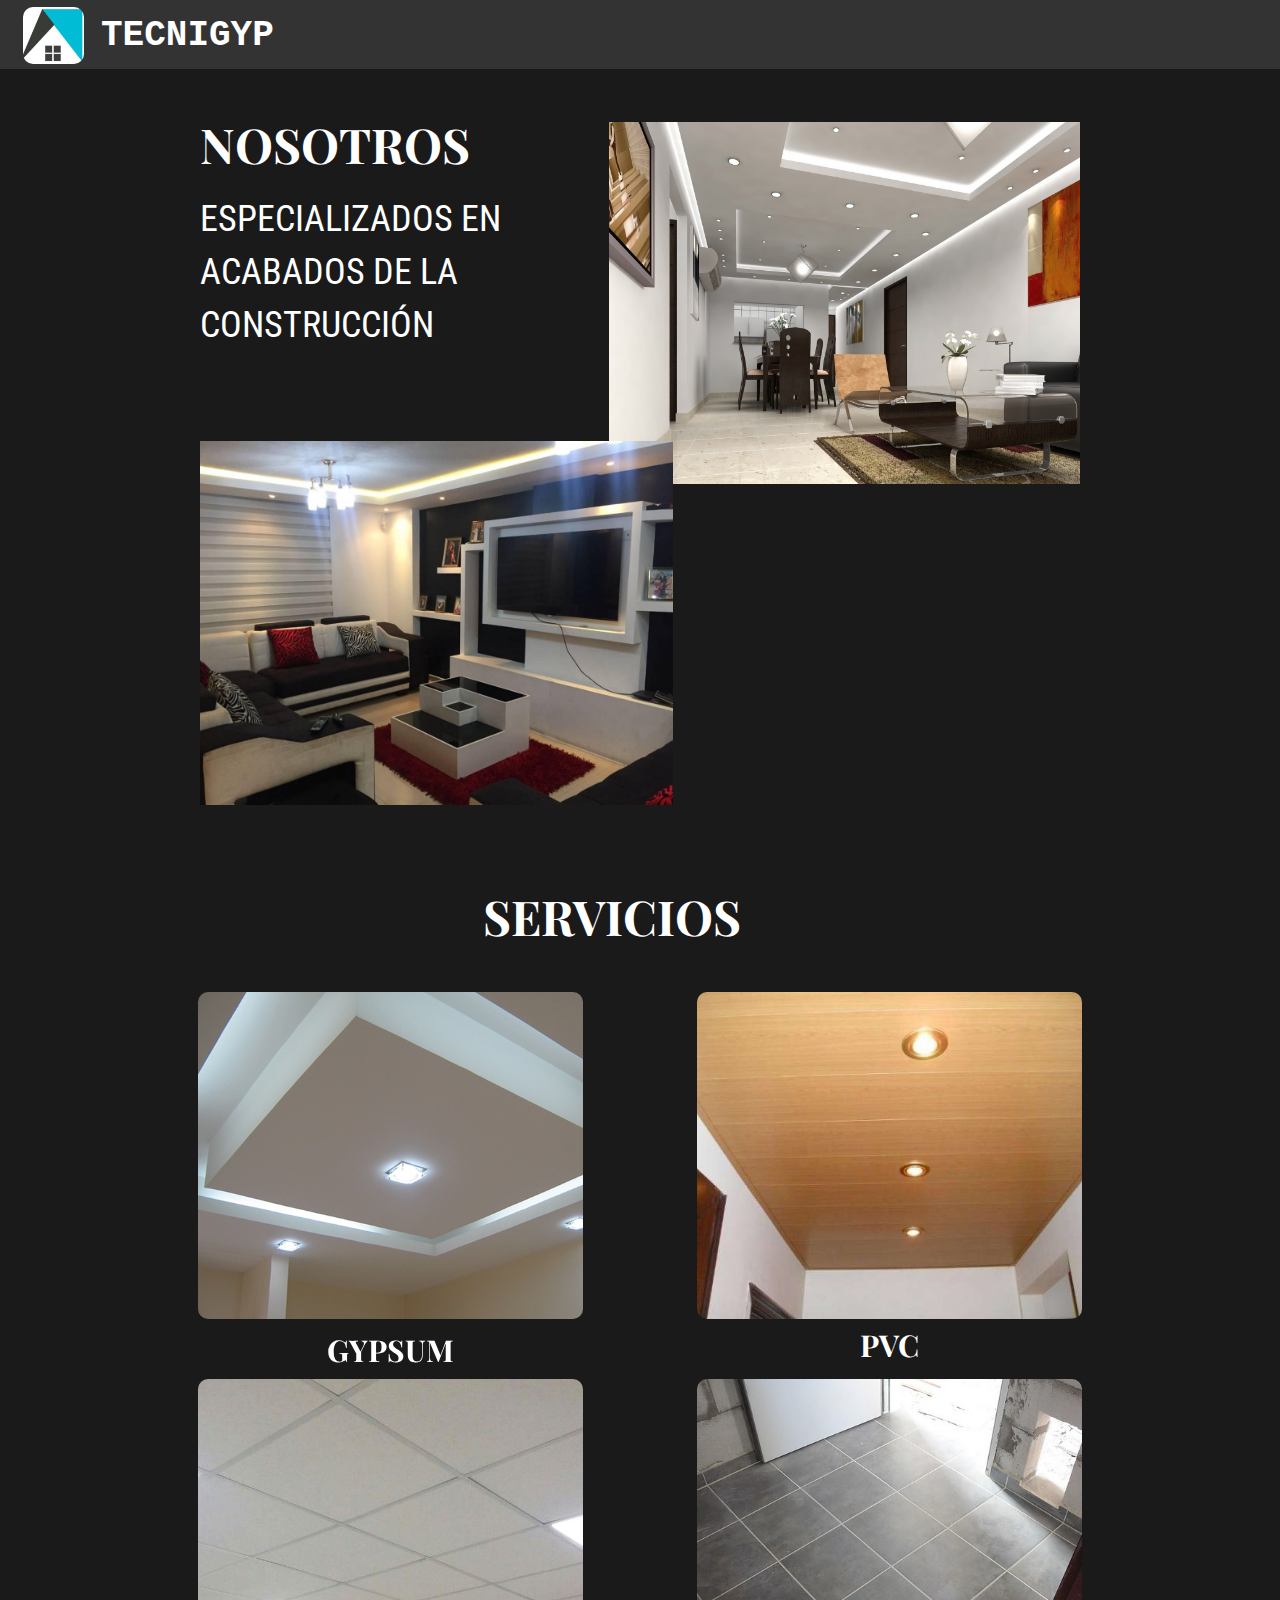
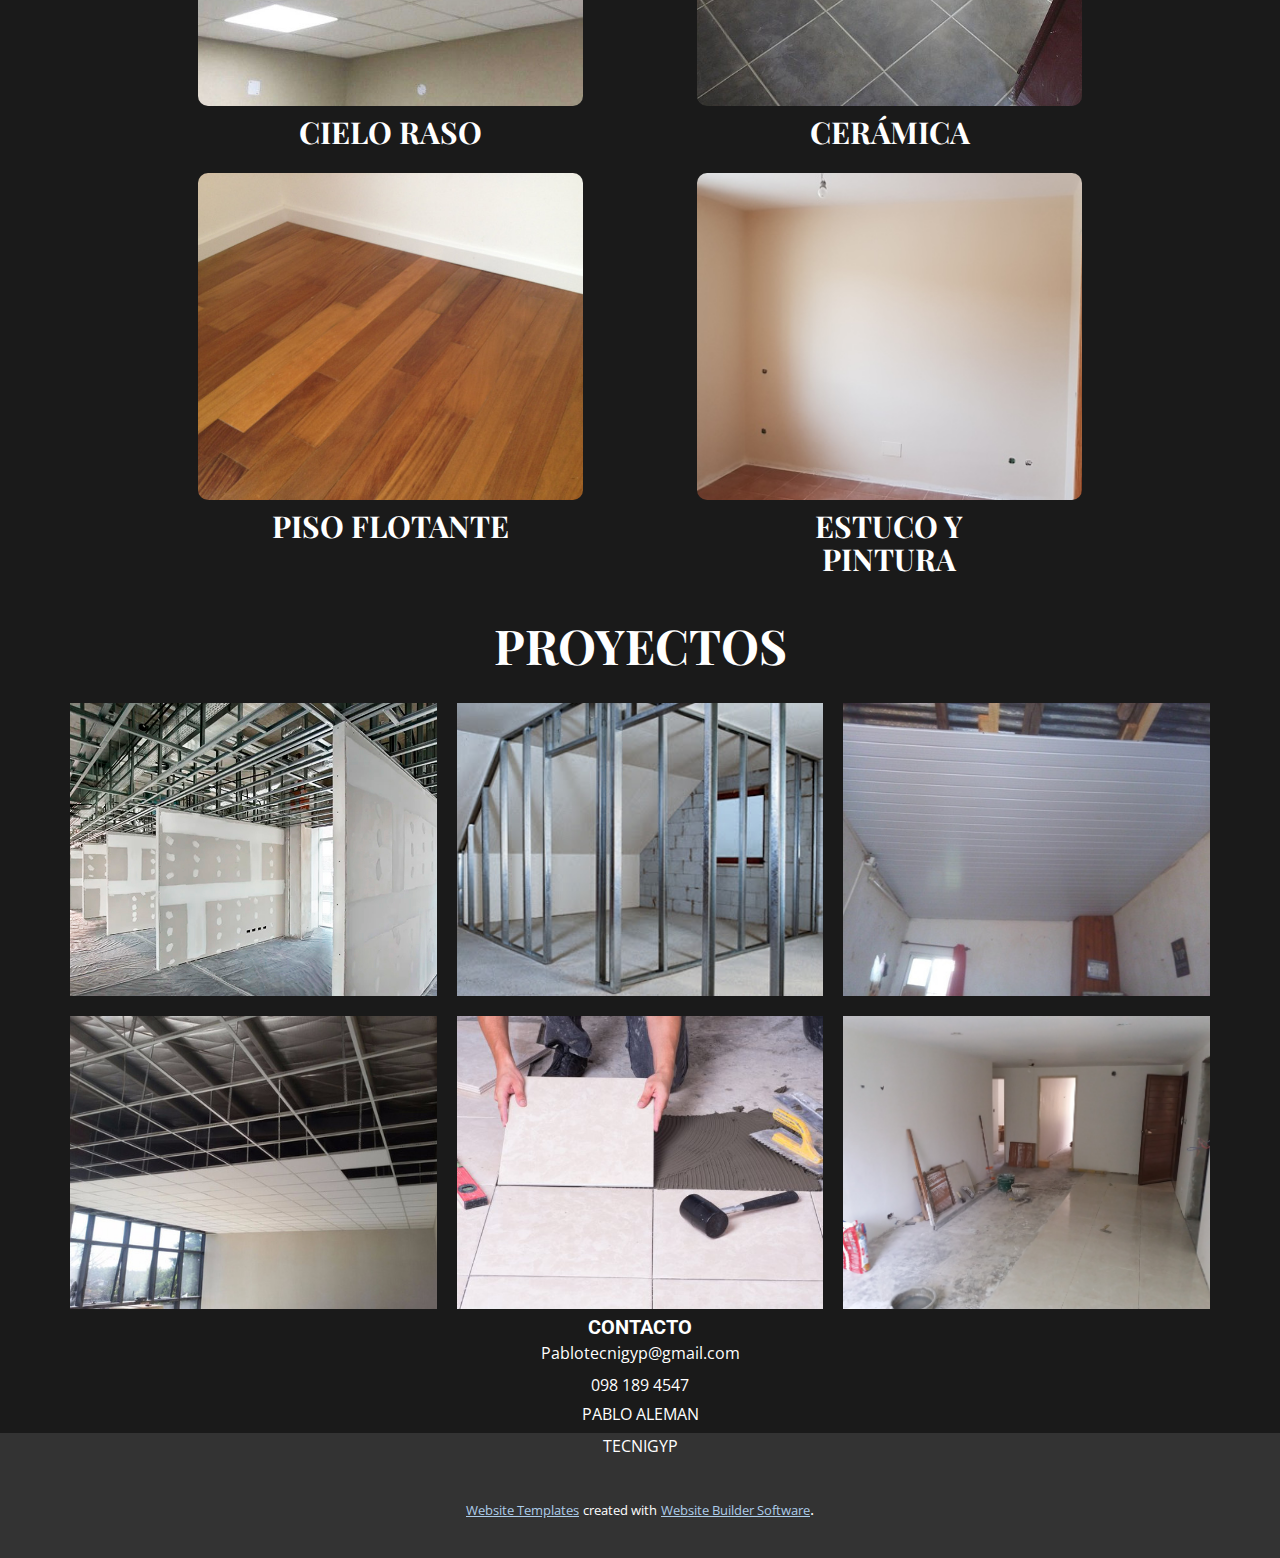
<file: index.html>
<!DOCTYPE html>
<html style="font-size: 16px;" lang="es">
  <head>
    <meta name="viewport" content="width=device-width, initial-scale=1.0">
    <meta charset="utf-8">
    <meta name="keywords" content="">
    <meta name="description" content="">
    <meta name="page_type" content="np-template-header-footer-from-plugin">
    <title></title>
    <link rel="stylesheet" href="nicepage.css" media="screen">
<link rel="stylesheet" href="INICIO.css" media="screen">
    <script class="u-script" type="text/javascript" src="jquery.js" defer=""></script>
    <script class="u-script" type="text/javascript" src="nicepage.js" defer=""></script>
    <meta name="generator" content="Nicepage 3.23.2, nicepage.com">
    <link id="u-theme-google-font" rel="stylesheet" href="https://fonts.googleapis.com/css?family=Roboto:100,100i,300,300i,400,400i,500,500i,700,700i,900,900i|Open+Sans:300,300i,400,400i,600,600i,700,700i,800,800i">
    <link id="u-page-google-font" rel="stylesheet" href="https://fonts.googleapis.com/css?family=Playfair+Display:400,400i,500,500i,600,600i,700,700i,800,800i,900,900i|Roboto+Condensed:300,300i,400,400i,700,700i">
    
    
    
    
    
    <script type="application/ld+json">{
		"@context": "http://schema.org",
		"@type": "Organization",
		"name": "Site1"
}</script>
  </head>
  <body data-home-page="INICIO.html" data-home-page-title="INICIO" class="u-body"><header class="u-grey-80 u-header" id="sec-9bbf" data-animation-name="" data-animation-duration="0" data-animation-delay="0" data-animation-direction=""><div class="u-clearfix u-sheet u-valign-middle-lg u-valign-middle-md u-valign-middle-sm u-valign-middle-xs u-sheet-1">
        <h1 class="u-align-left u-custom-font u-font-courier-new u-text u-title u-text-1">
          <span style="font-weight: 700;"> TECNIGYP<span class="u-text-black">
              <span style="font-weight: 700;"></span>
            </span>
          </span>
        </h1>
        <img class="u-align-left u-image u-image-round u-preserve-proportions u-radius-10 u-image-1" src="images/logo.png" alt="" data-image-width="224" data-image-height="207">
      </div></header>
    <section class="u-clearfix u-grey-90 u-section-1" id="carousel_4fa7">
      <div class="u-clearfix u-sheet u-sheet-1">
        <img src="images/Interior-Sala-Camara-03.jpg" alt="" class="u-align-left u-expanded-width-xs u-image u-image-1" data-image-width="1600" data-image-height="1168">
        <div class="u-align-left u-container-style u-expanded-width-xs u-group u-group-1">
          <div class="u-container-layout u-valign-bottom-xs u-valign-middle-lg u-valign-middle-md u-valign-middle-sm u-valign-middle-xl u-container-layout-1">
            <h3 class="u-custom-font u-font-playfair-display u-text u-text-default u-text-1">NOSOTROS</h3>
            <h1 class="u-custom-font u-font-roboto-condensed u-text u-text-default u-text-2"> Especializados en acabados de la construcciÓn&nbsp;</h1>
          </div>
        </div>
        <img src="images/95292359.jpg" alt="" class="u-align-left u-expanded-width-xs u-image u-image-2" data-image-width="1200" data-image-height="900">
      </div>
    </section>
    <section class="u-align-center u-clearfix u-grey-90 u-section-2" id="sec-121c">
      <div class="u-clearfix u-sheet u-sheet-1">
        <h1 class="u-custom-font u-font-playfair-display u-text u-text-default u-text-1">
          <span style="font-weight: 700;">SERVICIOS</span>
          <span style="font-weight: 700;"></span>
        </h1>
        <img class="u-expanded-width-xs u-image u-image-round u-radius-10 u-image-1" src="images/GYPSUM-ACABADOS-NUEVO.png" alt="" data-image-width="550" data-image-height="550" data-animation-name="flipIn" data-animation-duration="1000" data-animation-delay="0" data-animation-direction="X">
        <img class="u-expanded-width-xs u-image u-image-round u-radius-10 u-image-2" src="images/cielo-raso-tumbado-de-pvc-o-vinil-paredes-division_hdaomh1_3.jpg" alt="" data-image-width="565" data-image-height="424" data-animation-name="flipIn" data-animation-duration="1000" data-animation-delay="0" data-animation-direction="X">
        <h1 class="u-custom-font u-font-playfair-display u-text u-text-default u-text-2">
          <span style="font-weight: 700; font-size: 1.875rem;">GYPSUM</span>
          <span style="font-weight: 700;"></span>
        </h1>
        <h1 class="u-custom-font u-font-playfair-display u-text u-text-default u-text-3">
          <span style="font-weight: 700;">PVC</span>
          <span style="font-weight: 700;"></span>
        </h1>
        <img class="u-expanded-width-xs u-image u-image-round u-radius-10 u-image-3" src="images/productos-espuma-flex-cielo-raso-02.jpg" alt="" data-image-width="800" data-image-height="600" data-animation-name="flipIn" data-animation-duration="1000" data-animation-delay="0" data-animation-direction="X">
        <img class="u-expanded-width-xs u-image u-image-round u-radius-10 u-image-4" src="images/ceramica.jpg" alt="" data-image-width="600" data-image-height="450" data-animation-name="flipIn" data-animation-duration="1000" data-animation-delay="0" data-animation-direction="X">
        <h1 class="u-custom-font u-font-playfair-display u-text u-text-default u-text-4">
          <span style="font-weight: 700;">CIELO RASO</span>
          <span style="font-weight: 700;"></span>
        </h1>
        <h1 class="u-custom-font u-font-playfair-display u-text u-text-default u-text-5">
          <span style="font-weight: 700;">CERÁMICA</span>
          <span style="font-weight: 700;"></span>
        </h1>
        <img class="u-expanded-width-xs u-image u-image-round u-radius-10 u-image-5" src="images/pisos-de-madera-flotante-4.jpg" alt="" data-image-width="730" data-image-height="548" data-animation-name="flipIn" data-animation-duration="1000" data-animation-delay="0" data-animation-direction="X">
        <img class="u-expanded-width-xs u-image u-image-round u-radius-10 u-image-6" src="images/acabado-liso-1663372.jpg" alt="" data-image-width="600" data-image-height="338" data-animation-name="flipIn" data-animation-duration="1000" data-animation-delay="0" data-animation-direction="X">
        <h1 class="u-custom-font u-font-playfair-display u-text u-text-default u-text-6">
          <span style="font-weight: 700;">PISO FLOTANTE</span>
        </h1>
        <h1 class="u-custom-font u-font-playfair-display u-text u-text-default u-text-7">
          <span style="font-weight: 700;">ESTUCO Y</span>
          <br>
          <span style="font-weight: 700;">PINTURA </span>
        </h1>
      </div>
    </section>
    <section class="u-clearfix u-grey-90 u-section-3" id="carousel_6ca8">
      <div class="u-clearfix u-sheet u-valign-bottom u-sheet-1">
        <p class="u-align-center u-custom-font u-font-playfair-display u-text u-text-1">
          <span style="font-weight: 700;">PROYECTOS</span>
        </p>
        <div class="u-clearfix u-expanded-width u-gutter-20 u-layout-wrap u-layout-wrap-1">
          <div class="u-layout">
            <div class="u-layout-col">
              <div class="u-size-30">
                <div class="u-layout-row">
                  <div class="u-container-style u-image u-layout-cell u-size-20 u-image-1" data-image-width="750" data-image-height="550">
                    <div class="u-container-layout u-container-layout-1"></div>
                  </div>
                  <div class="u-container-style u-image u-layout-cell u-size-20 u-image-2" data-image-width="400" data-image-height="274">
                    <div class="u-container-layout u-container-layout-2"></div>
                  </div>
                  <div class="u-container-style u-image u-layout-cell u-size-20 u-image-3" data-image-width="500" data-image-height="375">
                    <div class="u-container-layout u-container-layout-3"></div>
                  </div>
                </div>
              </div>
              <div class="u-size-30">
                <div class="u-layout-row">
                  <div class="u-container-style u-image u-layout-cell u-size-20 u-image-4" data-image-width="500" data-image-height="375">
                    <div class="u-container-layout u-container-layout-4"></div>
                  </div>
                  <div class="u-container-style u-image u-layout-cell u-size-20 u-image-5" data-image-width="600" data-image-height="453">
                    <div class="u-container-layout u-container-layout-5"></div>
                  </div>
                  <div class="u-container-style u-image u-layout-cell u-size-20 u-image-6" data-image-width="1600" data-image-height="1200">
                    <div class="u-container-layout u-container-layout-6"></div>
                  </div>
                </div>
              </div>
            </div>
          </div>
        </div>
      </div>
    </section>
    <section class="u-clearfix u-grey-90 u-section-4" id="sec-9e07">
      <div class="u-clearfix u-sheet u-valign-middle u-sheet-1">
        <div class="u-clearfix u-expanded-width u-layout-wrap u-layout-wrap-1">
          <div class="u-layout">
            <div class="u-layout-row">
              <div class="u-align-center u-container-style u-grey-90 u-layout-cell u-size-60 u-layout-cell-1">
                <div class="u-container-layout u-container-layout-1">
                  <h2 class="u-text u-text-default u-text-1">CONTACTO</h2>
                  <p class="u-text u-text-default u-text-2"> Pablotecnigyp@gmail.com</p>
                  <p class="u-text u-text-default u-text-3">098 189 4547</p>
                  <p class="u-text u-text-default u-text-4">PABLO ALEMAN</p>
                </div>
              </div>
            </div>
          </div>
        </div>
      </div>
    </section>
    
    
    <footer class="u-align-center u-clearfix u-footer u-grey-80 u-footer" id="sec-8a8a"><div class="u-clearfix u-sheet u-valign-middle u-sheet-1">
        <p class="u-small-text u-text u-text-variant u-text-1">TECNIGYP </p>
      </div></footer>
    <section class="u-backlink u-clearfix u-grey-80">
      <a class="u-link" href="https://nicepage.com/website-templates" target="_blank">
        <span>Website Templates</span>
      </a>
      <p class="u-text">
        <span>created with</span>
      </p>
      <a class="u-link" href="https://nicepage.com/" target="_blank">
        <span>Website Builder Software</span>
      </a>. 
    </section>
  </body>
</html>
</file>
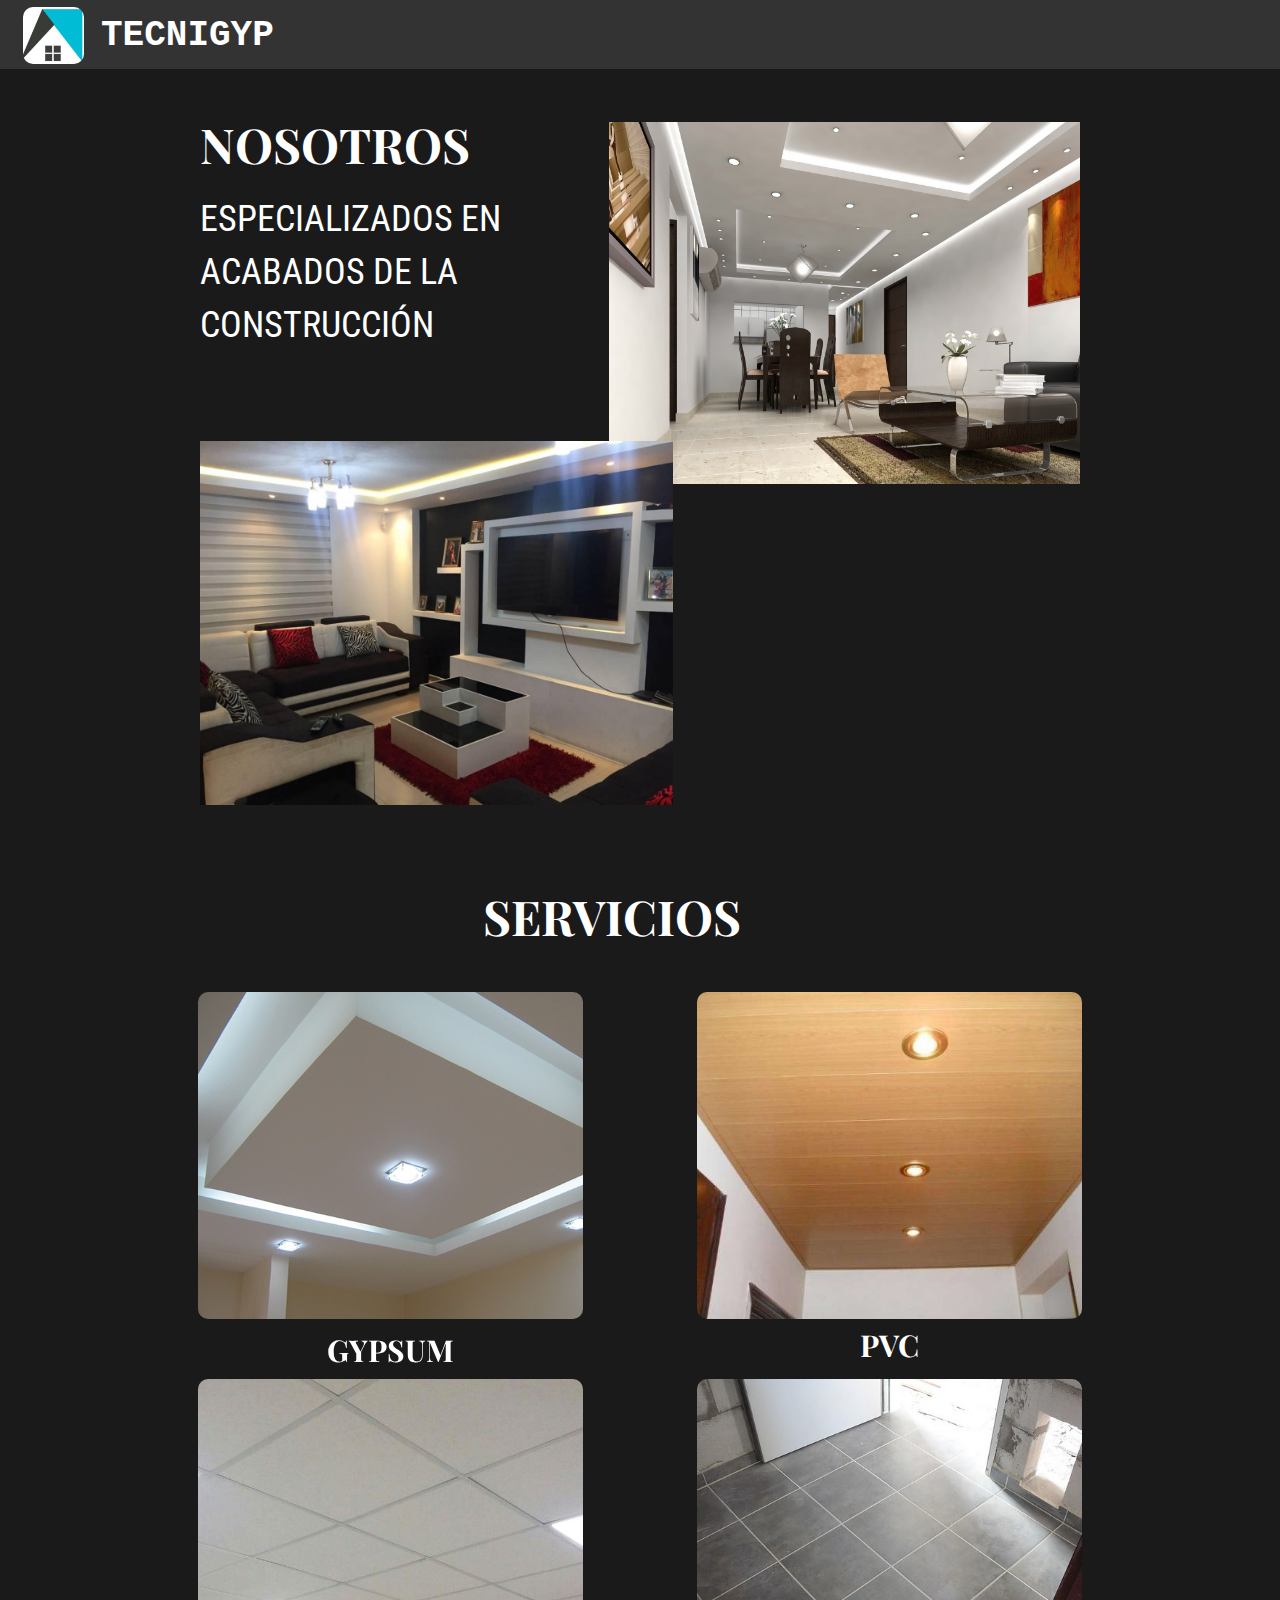
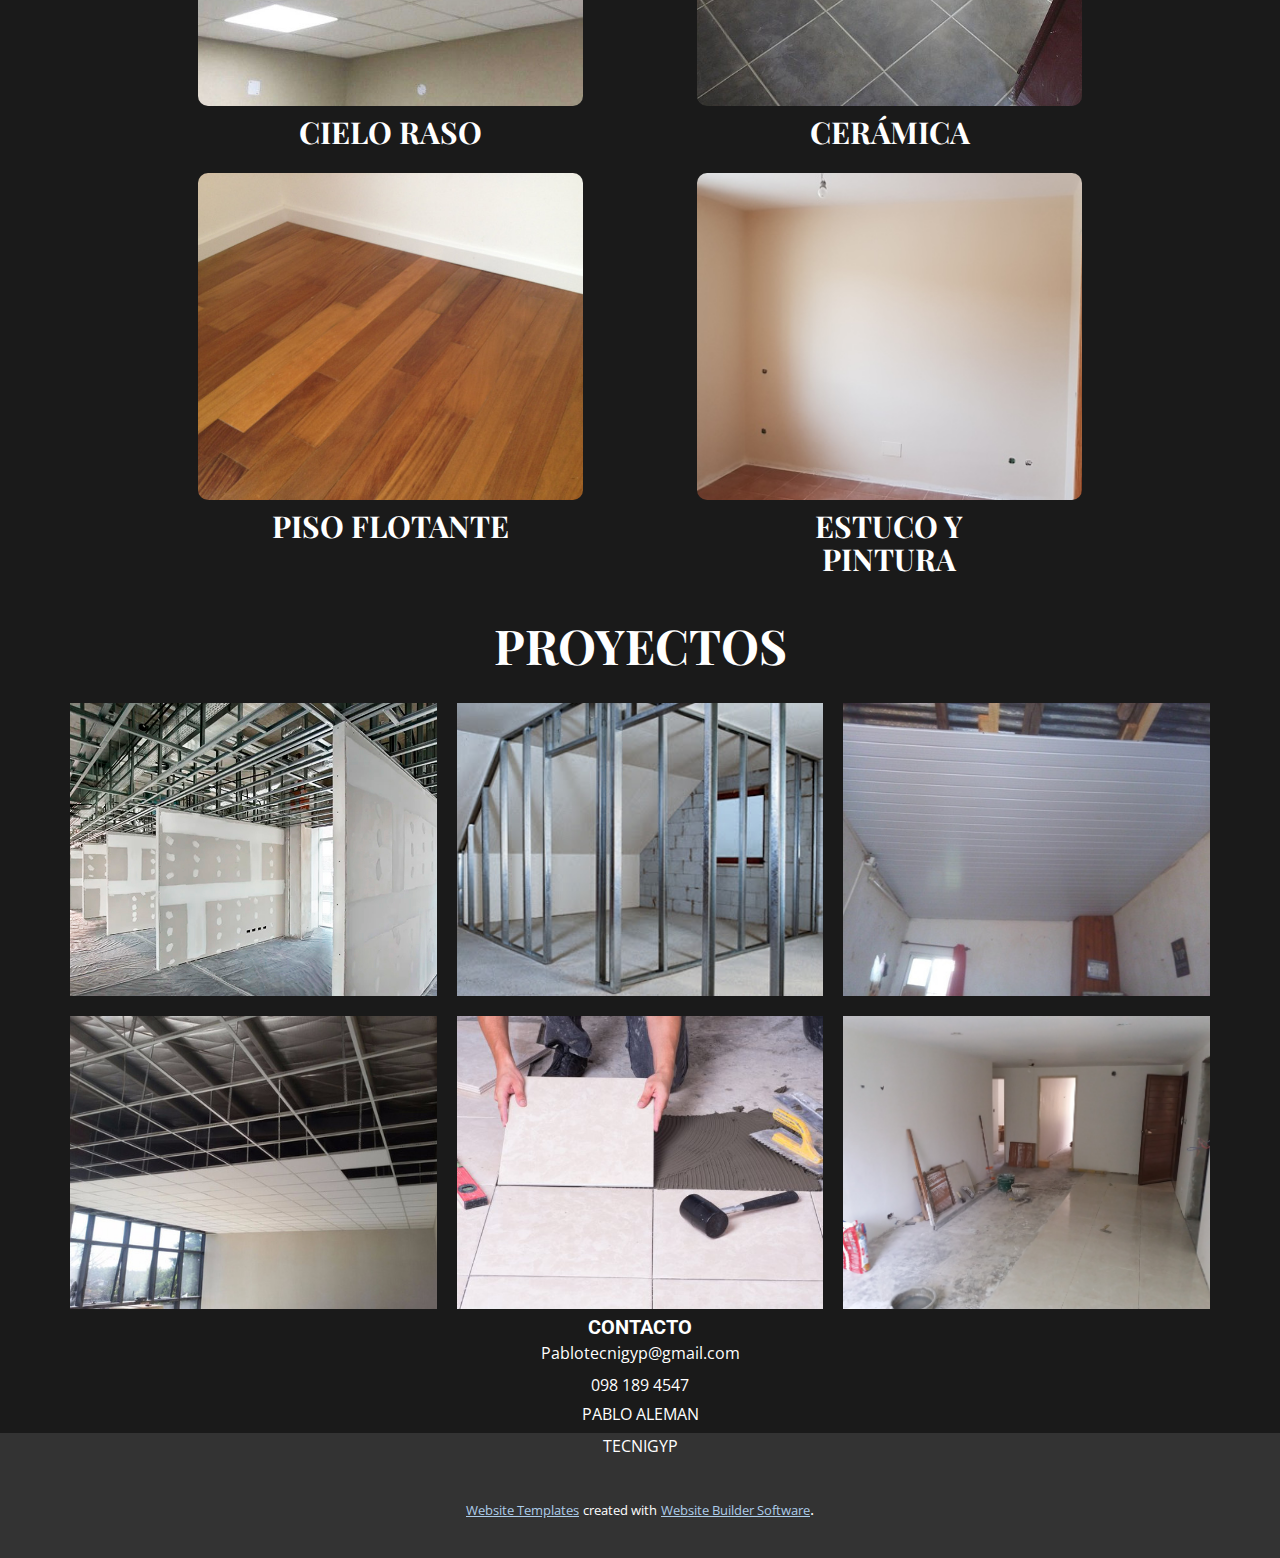
<file: INICIO.html>
<!DOCTYPE html>
<html style="font-size: 16px;" lang="es">
  <head>
    <meta name="viewport" content="width=device-width, initial-scale=1.0">
    <meta charset="utf-8">
    <meta name="keywords" content="">
    <meta name="description" content="">
    <meta name="page_type" content="np-template-header-footer-from-plugin">
    <title></title>
    <link rel="stylesheet" href="nicepage.css" media="screen">
<link rel="stylesheet" href="INICIO.css" media="screen">
    <script class="u-script" type="text/javascript" src="jquery.js" defer=""></script>
    <script class="u-script" type="text/javascript" src="nicepage.js" defer=""></script>
    <meta name="generator" content="Nicepage 3.23.2, nicepage.com">
    <link id="u-theme-google-font" rel="stylesheet" href="https://fonts.googleapis.com/css?family=Roboto:100,100i,300,300i,400,400i,500,500i,700,700i,900,900i|Open+Sans:300,300i,400,400i,600,600i,700,700i,800,800i">
    <link id="u-page-google-font" rel="stylesheet" href="https://fonts.googleapis.com/css?family=Playfair+Display:400,400i,500,500i,600,600i,700,700i,800,800i,900,900i|Roboto+Condensed:300,300i,400,400i,700,700i">
    
    
    
    
    
    <script type="application/ld+json">{
		"@context": "http://schema.org",
		"@type": "Organization",
		"name": "Site1"
}</script>
  </head>
  <body class="u-body"><header class="u-grey-80 u-header" id="sec-9bbf" data-animation-name="" data-animation-duration="0" data-animation-delay="0" data-animation-direction=""><div class="u-clearfix u-sheet u-valign-middle-lg u-valign-middle-md u-valign-middle-sm u-valign-middle-xs u-sheet-1">
        <h1 class="u-align-left u-custom-font u-font-courier-new u-text u-title u-text-1">
          <span style="font-weight: 700;"> TECNIGYP<span class="u-text-black">
              <span style="font-weight: 700;"></span>
            </span>
          </span>
        </h1>
        <img class="u-align-left u-image u-image-round u-preserve-proportions u-radius-10 u-image-1" src="images/logo.png" alt="" data-image-width="224" data-image-height="207">
      </div></header>
    <section class="u-clearfix u-grey-90 u-section-1" id="carousel_4fa7">
      <div class="u-clearfix u-sheet u-sheet-1">
        <img src="images/Interior-Sala-Camara-03.jpg" alt="" class="u-align-left u-expanded-width-xs u-image u-image-1" data-image-width="1600" data-image-height="1168">
        <div class="u-align-left u-container-style u-expanded-width-xs u-group u-group-1">
          <div class="u-container-layout u-valign-bottom-xs u-valign-middle-lg u-valign-middle-md u-valign-middle-sm u-valign-middle-xl u-container-layout-1">
            <h3 class="u-custom-font u-font-playfair-display u-text u-text-default u-text-1">NOSOTROS</h3>
            <h1 class="u-custom-font u-font-roboto-condensed u-text u-text-default u-text-2"> Especializados en acabados de la construcciÓn&nbsp;</h1>
          </div>
        </div>
        <img src="images/95292359.jpg" alt="" class="u-align-left u-expanded-width-xs u-image u-image-2" data-image-width="1200" data-image-height="900">
      </div>
    </section>
    <section class="u-align-center u-clearfix u-grey-90 u-section-2" id="sec-121c">
      <div class="u-clearfix u-sheet u-sheet-1">
        <h1 class="u-custom-font u-font-playfair-display u-text u-text-default u-text-1">
          <span style="font-weight: 700;">SERVICIOS</span>
          <span style="font-weight: 700;"></span>
        </h1>
        <img class="u-expanded-width-xs u-image u-image-round u-radius-10 u-image-1" src="images/GYPSUM-ACABADOS-NUEVO.png" alt="" data-image-width="550" data-image-height="550" data-animation-name="flipIn" data-animation-duration="1000" data-animation-delay="0" data-animation-direction="X">
        <img class="u-expanded-width-xs u-image u-image-round u-radius-10 u-image-2" src="images/cielo-raso-tumbado-de-pvc-o-vinil-paredes-division_hdaomh1_3.jpg" alt="" data-image-width="565" data-image-height="424" data-animation-name="flipIn" data-animation-duration="1000" data-animation-delay="0" data-animation-direction="X">
        <h1 class="u-custom-font u-font-playfair-display u-text u-text-default u-text-2">
          <span style="font-weight: 700; font-size: 1.875rem;">GYPSUM</span>
          <span style="font-weight: 700;"></span>
        </h1>
        <h1 class="u-custom-font u-font-playfair-display u-text u-text-default u-text-3">
          <span style="font-weight: 700;">PVC</span>
          <span style="font-weight: 700;"></span>
        </h1>
        <img class="u-expanded-width-xs u-image u-image-round u-radius-10 u-image-3" src="images/productos-espuma-flex-cielo-raso-02.jpg" alt="" data-image-width="800" data-image-height="600" data-animation-name="flipIn" data-animation-duration="1000" data-animation-delay="0" data-animation-direction="X">
        <img class="u-expanded-width-xs u-image u-image-round u-radius-10 u-image-4" src="images/ceramica.jpg" alt="" data-image-width="600" data-image-height="450" data-animation-name="flipIn" data-animation-duration="1000" data-animation-delay="0" data-animation-direction="X">
        <h1 class="u-custom-font u-font-playfair-display u-text u-text-default u-text-4">
          <span style="font-weight: 700;">CIELO RASO</span>
          <span style="font-weight: 700;"></span>
        </h1>
        <h1 class="u-custom-font u-font-playfair-display u-text u-text-default u-text-5">
          <span style="font-weight: 700;">CERÁMICA</span>
          <span style="font-weight: 700;"></span>
        </h1>
        <img class="u-expanded-width-xs u-image u-image-round u-radius-10 u-image-5" src="images/pisos-de-madera-flotante-4.jpg" alt="" data-image-width="730" data-image-height="548" data-animation-name="flipIn" data-animation-duration="1000" data-animation-delay="0" data-animation-direction="X">
        <img class="u-expanded-width-xs u-image u-image-round u-radius-10 u-image-6" src="images/acabado-liso-1663372.jpg" alt="" data-image-width="600" data-image-height="338" data-animation-name="flipIn" data-animation-duration="1000" data-animation-delay="0" data-animation-direction="X">
        <h1 class="u-custom-font u-font-playfair-display u-text u-text-default u-text-6">
          <span style="font-weight: 700;">PISO FLOTANTE</span>
        </h1>
        <h1 class="u-custom-font u-font-playfair-display u-text u-text-default u-text-7">
          <span style="font-weight: 700;">ESTUCO Y</span>
          <br>
          <span style="font-weight: 700;">PINTURA </span>
        </h1>
      </div>
    </section>
    <section class="u-clearfix u-grey-90 u-section-3" id="carousel_6ca8">
      <div class="u-clearfix u-sheet u-valign-bottom u-sheet-1">
        <p class="u-align-center u-custom-font u-font-playfair-display u-text u-text-1">
          <span style="font-weight: 700;">PROYECTOS</span>
        </p>
        <div class="u-clearfix u-expanded-width u-gutter-20 u-layout-wrap u-layout-wrap-1">
          <div class="u-layout">
            <div class="u-layout-col">
              <div class="u-size-30">
                <div class="u-layout-row">
                  <div class="u-container-style u-image u-layout-cell u-size-20 u-image-1" data-image-width="750" data-image-height="550">
                    <div class="u-container-layout u-container-layout-1"></div>
                  </div>
                  <div class="u-container-style u-image u-layout-cell u-size-20 u-image-2" data-image-width="400" data-image-height="274">
                    <div class="u-container-layout u-container-layout-2"></div>
                  </div>
                  <div class="u-container-style u-image u-layout-cell u-size-20 u-image-3" data-image-width="500" data-image-height="375">
                    <div class="u-container-layout u-container-layout-3"></div>
                  </div>
                </div>
              </div>
              <div class="u-size-30">
                <div class="u-layout-row">
                  <div class="u-container-style u-image u-layout-cell u-size-20 u-image-4" data-image-width="500" data-image-height="375">
                    <div class="u-container-layout u-container-layout-4"></div>
                  </div>
                  <div class="u-container-style u-image u-layout-cell u-size-20 u-image-5" data-image-width="600" data-image-height="453">
                    <div class="u-container-layout u-container-layout-5"></div>
                  </div>
                  <div class="u-container-style u-image u-layout-cell u-size-20 u-image-6" data-image-width="1600" data-image-height="1200">
                    <div class="u-container-layout u-container-layout-6"></div>
                  </div>
                </div>
              </div>
            </div>
          </div>
        </div>
      </div>
    </section>
    <section class="u-clearfix u-grey-90 u-section-4" id="sec-9e07">
      <div class="u-clearfix u-sheet u-valign-middle u-sheet-1">
        <div class="u-clearfix u-expanded-width u-layout-wrap u-layout-wrap-1">
          <div class="u-layout">
            <div class="u-layout-row">
              <div class="u-align-center u-container-style u-grey-90 u-layout-cell u-size-60 u-layout-cell-1">
                <div class="u-container-layout u-container-layout-1">
                  <h2 class="u-text u-text-default u-text-1">CONTACTO</h2>
                  <p class="u-text u-text-default u-text-2"> Pablotecnigyp@gmail.com</p>
                  <p class="u-text u-text-default u-text-3">098 189 4547</p>
                  <p class="u-text u-text-default u-text-4">PABLO ALEMAN</p>
                </div>
              </div>
            </div>
          </div>
        </div>
      </div>
    </section>
    
    
    <footer class="u-align-center u-clearfix u-footer u-grey-80 u-footer" id="sec-8a8a"><div class="u-clearfix u-sheet u-valign-middle u-sheet-1">
        <p class="u-small-text u-text u-text-variant u-text-1">TECNIGYP </p>
      </div></footer>
    <section class="u-backlink u-clearfix u-grey-80">
      <a class="u-link" href="https://nicepage.com/website-templates" target="_blank">
        <span>Website Templates</span>
      </a>
      <p class="u-text">
        <span>created with</span>
      </p>
      <a class="u-link" href="https://nicepage.com/" target="_blank">
        <span>Website Builder Software</span>
      </a>. 
    </section>
  </body>
</html>
</file>
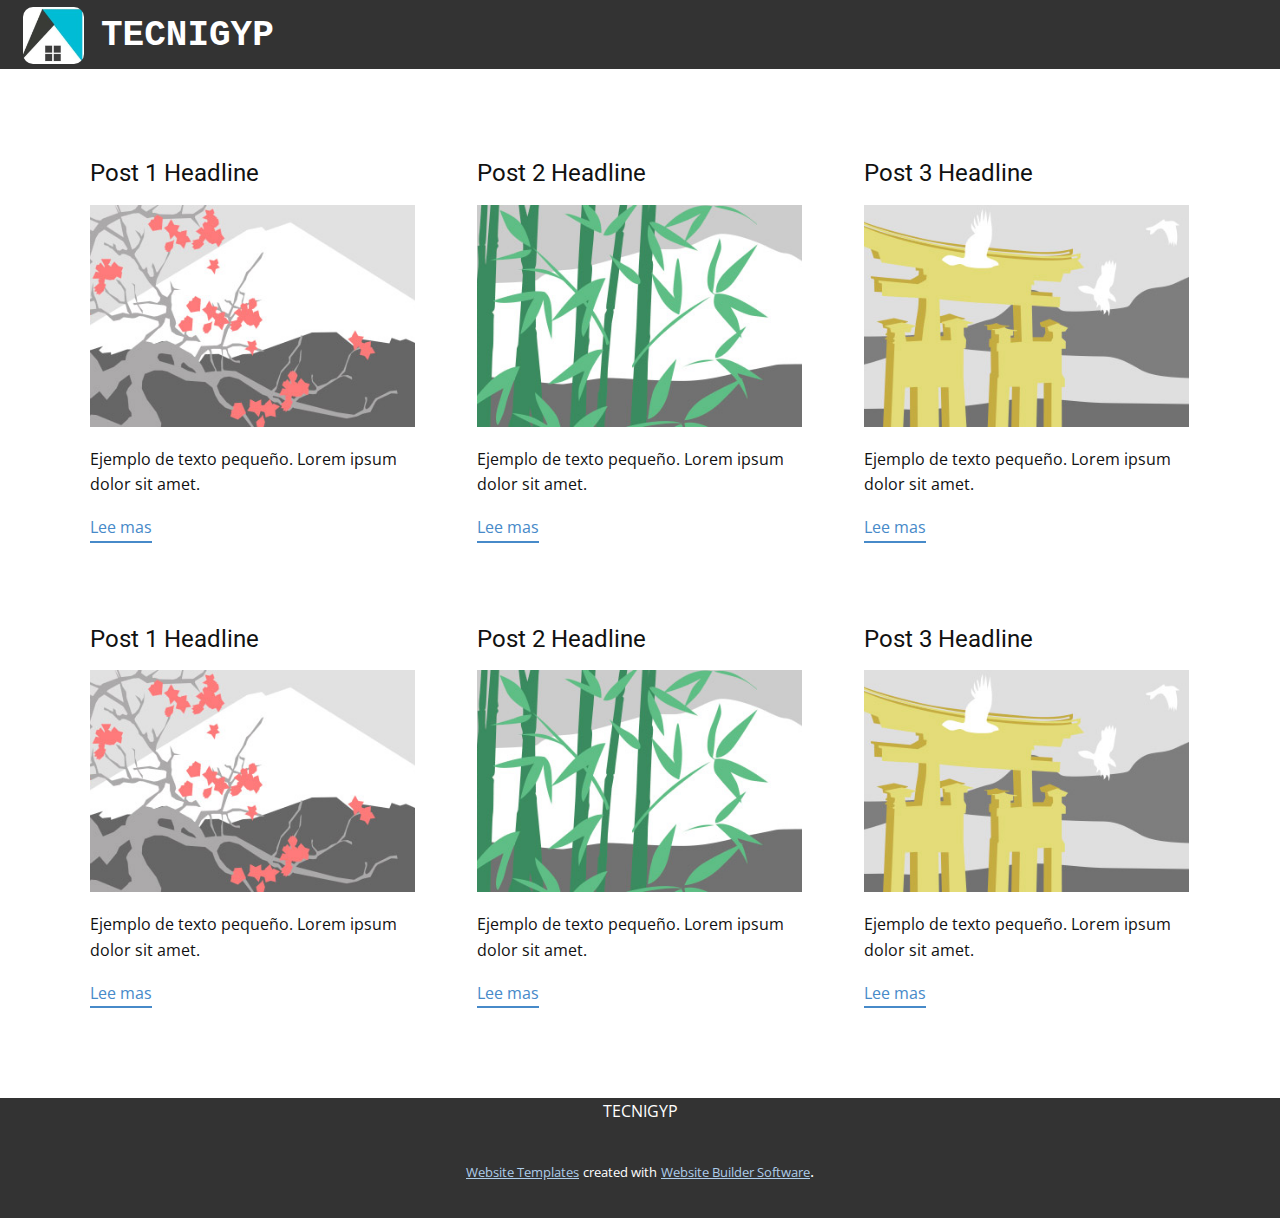
<file: blog/blog.html>
<html style="font-size: 16px;" lang="es"><head>
    <meta name="viewport" content="width=device-width, initial-scale=1.0">
    <meta charset="utf-8">
    <meta name="keywords" content="">
    <meta name="description" content="">
    <meta name="page_type" content="np-template-header-footer-from-plugin">
    <title></title>
    <link rel="stylesheet" href="../nicepage.css" media="screen">
<link rel="stylesheet" href="../Blog-Template.css" media="screen">
    <script class="u-script" type="text/javascript" src="../jquery.js" defer=""></script>
    <script class="u-script" type="text/javascript" src="../nicepage.js" defer=""></script>
    <meta name="generator" content="Nicepage 3.23.2, nicepage.com">
    <link id="u-theme-google-font" rel="stylesheet" href="https://fonts.googleapis.com/css?family=Roboto:100,100i,300,300i,400,400i,500,500i,700,700i,900,900i|Open+Sans:300,300i,400,400i,600,600i,700,700i,800,800i">
    
    
    <script type="application/ld+json">{
		"@context": "http://schema.org",
		"@type": "Organization",
		"name": "Site1"
}</script>
  </head>
  <body class="u-body"><header class="u-grey-80 u-header" id="sec-9bbf" data-animation-name="" data-animation-duration="0" data-animation-delay="0" data-animation-direction=""><div class="u-clearfix u-sheet u-valign-middle-lg u-valign-middle-md u-valign-middle-sm u-valign-middle-xs u-sheet-1">
        <h1 class="u-align-left u-custom-font u-font-courier-new u-text u-title u-text-1">
          <span style="font-weight: 700;"> TECNIGYP<span class="u-text-black">
              <span style="font-weight: 700;"></span>
            </span>
          </span>
        </h1>
        <img class="u-align-left u-image u-image-round u-preserve-proportions u-radius-10 u-image-1" src="../images/logo.png" alt="" data-image-width="224" data-image-height="207">
      </div></header>
    <section class="u-clearfix u-section-1" id="sec-1c56">
      <div class="u-clearfix u-sheet u-valign-middle u-sheet-1"><!--blog--><!--blog_options_json--><!--{"type":"Recent","source":"","tags":"","count":""}--><!--/blog_options_json-->
        <div class="u-blog u-expanded-width u-repeater u-repeater-1"><!--blog_post-->
          <div class="u-blog-post u-container-style u-repeater-item u-white u-repeater-item-1">
            <div class="u-container-layout u-similar-container u-valign-top u-container-layout-1"><!--blog_post_header-->
              <h4 class="u-blog-control u-text u-text-1">
                <a class="u-post-header-link" href="../blog/enviar.html"><!--blog_post_header_content-->Post 1 Headline<!--/blog_post_header_content--></a>
              </h4><!--/blog_post_header--><!--blog_post_image-->
              <a class="u-post-header-link" href="../blog/enviar.html"><img alt="" class="u-blog-control u-expanded-width u-image u-image-default u-image-1" src="[data-uri]"></a><!--/blog_post_image--><!--blog_post_content-->
              <div class="u-blog-control u-post-content u-text u-text-2 fr-view">Ejemplo de texto pequeño. Lorem ipsum dolor sit amet.</div><!--/blog_post_content--><!--blog_post_readmore--><!--options_json--><!--{"content":""}--><!--/options_json-->
              <a href="../blog/enviar.html" class="u-blog-control u-border-2 u-border-palette-1-base u-btn u-btn-rectangle u-button-style u-none u-btn-1"><!--blog_post_readmore_content-->Lee mas<!--/blog_post_readmore_content--></a><!--/blog_post_readmore-->
            </div>
          </div><div class="u-blog-post u-container-style u-repeater-item u-video-cover u-white">
            <div class="u-container-layout u-similar-container u-valign-top u-container-layout-2"><!--blog_post_header-->
              <h4 class="u-blog-control u-text u-text-3">
                <a class="u-post-header-link" href="../blog/enviar-1.html"><!--blog_post_header_content-->Post 2 Headline<!--/blog_post_header_content--></a>
              </h4><!--/blog_post_header--><!--blog_post_image-->
              <a class="u-post-header-link" href="../blog/enviar-1.html"><img alt="" class="u-blog-control u-expanded-width u-image u-image-default u-image-2" src="[data-uri]"></a><!--/blog_post_image--><!--blog_post_content-->
              <div class="u-blog-control u-post-content u-text u-text-4 fr-view">Ejemplo de texto pequeño. Lorem ipsum dolor sit amet.</div><!--/blog_post_content--><!--blog_post_readmore--><!--options_json--><!--{"content":""}--><!--/options_json-->
              <a href="../blog/enviar-1.html" class="u-blog-control u-border-2 u-border-palette-1-base u-btn u-btn-rectangle u-button-style u-none u-btn-2"><!--blog_post_readmore_content-->Lee mas<!--/blog_post_readmore_content--></a><!--/blog_post_readmore-->
            </div>
          </div><div class="u-blog-post u-container-style u-repeater-item u-video-cover u-white">
            <div class="u-container-layout u-similar-container u-valign-top u-container-layout-3"><!--blog_post_header-->
              <h4 class="u-blog-control u-text u-text-5">
                <a class="u-post-header-link" href="../blog/enviar-2.html"><!--blog_post_header_content-->Post 3 Headline<!--/blog_post_header_content--></a>
              </h4><!--/blog_post_header--><!--blog_post_image-->
              <a class="u-post-header-link" href="../blog/enviar-2.html"><img alt="" class="u-blog-control u-expanded-width u-image u-image-default u-image-3" src="[data-uri]"></a><!--/blog_post_image--><!--blog_post_content-->
              <div class="u-blog-control u-post-content u-text u-text-6 fr-view">Ejemplo de texto pequeño. Lorem ipsum dolor sit amet.</div><!--/blog_post_content--><!--blog_post_readmore--><!--options_json--><!--{"content":""}--><!--/options_json-->
              <a href="../blog/enviar-2.html" class="u-blog-control u-border-2 u-border-palette-1-base u-btn u-btn-rectangle u-button-style u-none u-btn-3"><!--blog_post_readmore_content-->Lee mas<!--/blog_post_readmore_content--></a><!--/blog_post_readmore-->
            </div>
          </div><div class="u-blog-post u-container-style u-repeater-item u-white u-repeater-item-1">
            <div class="u-container-layout u-similar-container u-valign-top u-container-layout-1"><!--blog_post_header-->
              <h4 class="u-blog-control u-text u-text-1">
                <a class="u-post-header-link" href="../blog/enviar-3.html"><!--blog_post_header_content-->Post 1 Headline<!--/blog_post_header_content--></a>
              </h4><!--/blog_post_header--><!--blog_post_image-->
              <a class="u-post-header-link" href="../blog/enviar-3.html"><img alt="" class="u-blog-control u-expanded-width u-image u-image-default u-image-1" src="[data-uri]"></a><!--/blog_post_image--><!--blog_post_content-->
              <div class="u-blog-control u-post-content u-text u-text-2 fr-view">Ejemplo de texto pequeño. Lorem ipsum dolor sit amet.</div><!--/blog_post_content--><!--blog_post_readmore--><!--options_json--><!--{"content":""}--><!--/options_json-->
              <a href="../blog/enviar-3.html" class="u-blog-control u-border-2 u-border-palette-1-base u-btn u-btn-rectangle u-button-style u-none u-btn-1"><!--blog_post_readmore_content-->Lee mas<!--/blog_post_readmore_content--></a><!--/blog_post_readmore-->
            </div>
          </div><div class="u-blog-post u-container-style u-repeater-item u-video-cover u-white">
            <div class="u-container-layout u-similar-container u-valign-top u-container-layout-2"><!--blog_post_header-->
              <h4 class="u-blog-control u-text u-text-3">
                <a class="u-post-header-link" href="../blog/enviar-4.html"><!--blog_post_header_content-->Post 2 Headline<!--/blog_post_header_content--></a>
              </h4><!--/blog_post_header--><!--blog_post_image-->
              <a class="u-post-header-link" href="../blog/enviar-4.html"><img alt="" class="u-blog-control u-expanded-width u-image u-image-default u-image-2" src="[data-uri]"></a><!--/blog_post_image--><!--blog_post_content-->
              <div class="u-blog-control u-post-content u-text u-text-4 fr-view">Ejemplo de texto pequeño. Lorem ipsum dolor sit amet.</div><!--/blog_post_content--><!--blog_post_readmore--><!--options_json--><!--{"content":""}--><!--/options_json-->
              <a href="../blog/enviar-4.html" class="u-blog-control u-border-2 u-border-palette-1-base u-btn u-btn-rectangle u-button-style u-none u-btn-2"><!--blog_post_readmore_content-->Lee mas<!--/blog_post_readmore_content--></a><!--/blog_post_readmore-->
            </div>
          </div><div class="u-blog-post u-container-style u-repeater-item u-video-cover u-white">
            <div class="u-container-layout u-similar-container u-valign-top u-container-layout-3"><!--blog_post_header-->
              <h4 class="u-blog-control u-text u-text-5">
                <a class="u-post-header-link" href="../blog/enviar-5.html"><!--blog_post_header_content-->Post 3 Headline<!--/blog_post_header_content--></a>
              </h4><!--/blog_post_header--><!--blog_post_image-->
              <a class="u-post-header-link" href="../blog/enviar-5.html"><img alt="" class="u-blog-control u-expanded-width u-image u-image-default u-image-3" src="[data-uri]"></a><!--/blog_post_image--><!--blog_post_content-->
              <div class="u-blog-control u-post-content u-text u-text-6 fr-view">Ejemplo de texto pequeño. Lorem ipsum dolor sit amet.</div><!--/blog_post_content--><!--blog_post_readmore--><!--options_json--><!--{"content":""}--><!--/options_json-->
              <a href="../blog/enviar-5.html" class="u-blog-control u-border-2 u-border-palette-1-base u-btn u-btn-rectangle u-button-style u-none u-btn-3"><!--blog_post_readmore_content-->Lee mas<!--/blog_post_readmore_content--></a><!--/blog_post_readmore-->
            </div>
          </div><!--/blog_post--><!--blog_post-->
          <!--/blog_post--><!--blog_post-->
          <!--/blog_post-->
        </div><!--/blog-->
      </div>
    </section>
    
    
    <footer class="u-align-center u-clearfix u-footer u-grey-80 u-footer" id="sec-8a8a"><div class="u-clearfix u-sheet u-valign-middle u-sheet-1">
        <p class="u-small-text u-text u-text-variant u-text-1">TECNIGYP </p>
      </div></footer>
    <section class="u-backlink u-clearfix u-grey-80">
      <a class="u-link" href="https://nicepage.com/website-templates" target="_blank">
        <span>Website Templates</span>
      </a>
      <p class="u-text">
        <span>created with</span>
      </p>
      <a class="u-link" href="https://nicepage.com/" target="_blank">
        <span>Website Builder Software</span>
      </a>. 
    </section>
  
</body></html>
</file>
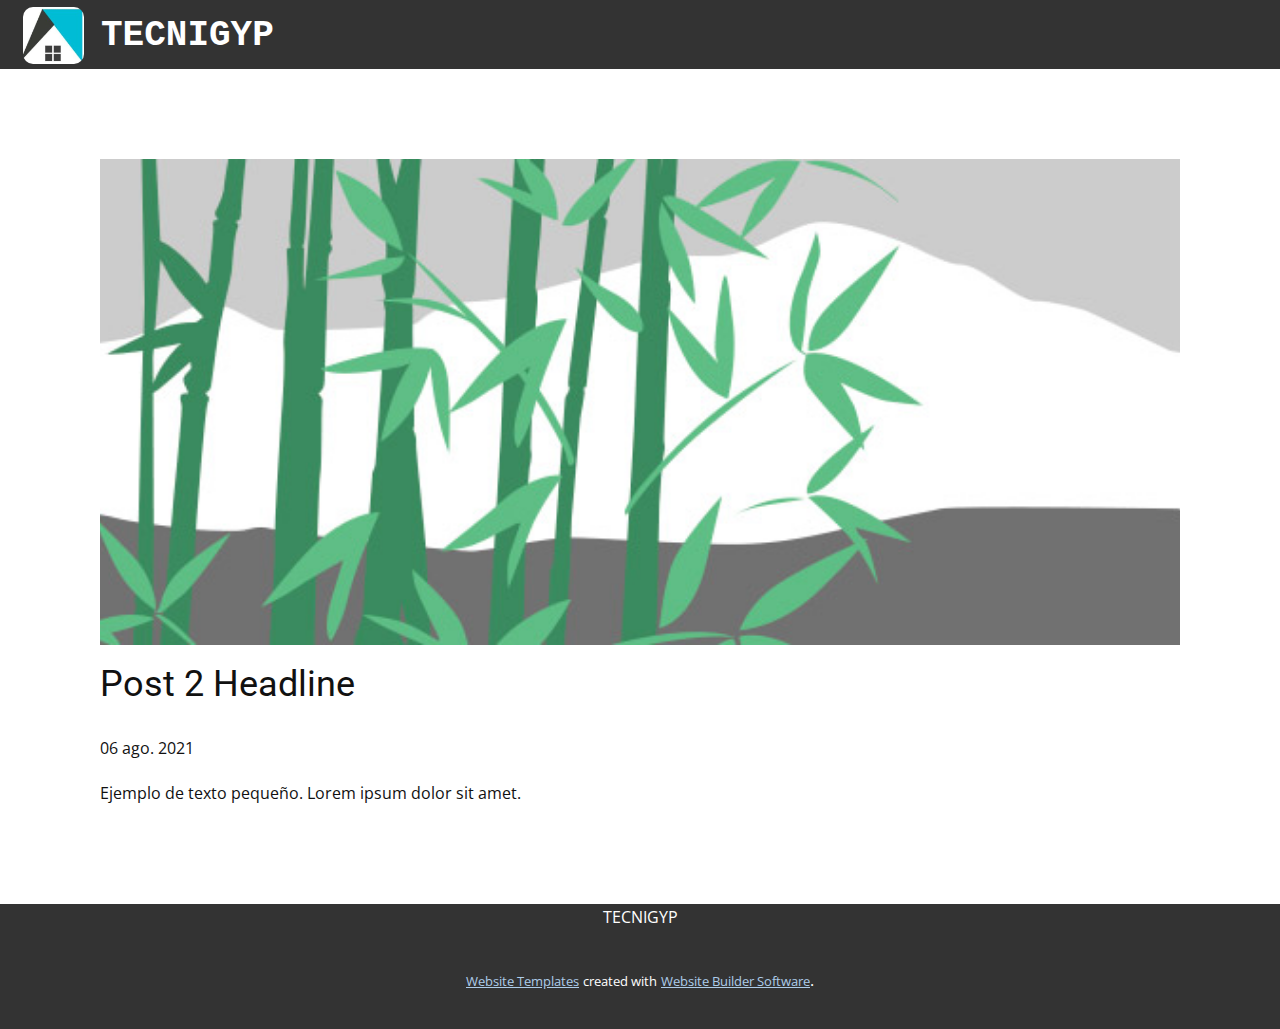
<file: blog/enviar-1.html>
<!doctype html>
<html style="font-size: 16px;" lang="es"><head>
    <meta name="viewport" content="width=device-width, initial-scale=1.0">
    <meta charset="utf-8">
    <meta name="keywords" content="Post 1 Headline">
    <meta name="description" content="">
    <meta name="page_type" content="np-template-header-footer-from-plugin">
    <title>Post 2 Headline</title>
    <link rel="stylesheet" href="../nicepage.css" media="screen">
<link rel="stylesheet" href="../Post-Template.css" media="screen">
    <script class="u-script" type="text/javascript" src="../jquery.js" defer=""></script>
    <script class="u-script" type="text/javascript" src="../nicepage.js" defer=""></script>
    <meta name="generator" content="Nicepage 3.23.2, nicepage.com">
    <link id="u-theme-google-font" rel="stylesheet" href="https://fonts.googleapis.com/css?family=Roboto:100,100i,300,300i,400,400i,500,500i,700,700i,900,900i|Open+Sans:300,300i,400,400i,600,600i,700,700i,800,800i">
    
    
    <script type="application/ld+json">{
		"@context": "http://schema.org",
		"@type": "Organization",
		"name": "Site1"
}</script>
  </head>
  <body class="u-body"><header class="u-grey-80 u-header" id="sec-9bbf" data-animation-name="" data-animation-duration="0" data-animation-delay="0" data-animation-direction=""><div class="u-clearfix u-sheet u-valign-middle-lg u-valign-middle-md u-valign-middle-sm u-valign-middle-xs u-sheet-1">
        <h1 class="u-align-left u-custom-font u-font-courier-new u-text u-title u-text-1">
          <span style="font-weight: 700;"> TECNIGYP<span class="u-text-black">
              <span style="font-weight: 700;"></span>
            </span>
          </span>
        </h1>
        <img class="u-align-left u-image u-image-round u-preserve-proportions u-radius-10 u-image-1" src="../images/logo.png" alt="" data-image-width="224" data-image-height="207">
      </div></header>
    <section class="u-align-center u-clearfix u-section-1" id="sec-513c">
      <div class="u-clearfix u-sheet u-valign-middle-md u-valign-middle-sm u-valign-middle-xs u-sheet-1"><!--post_details--><!--post_details_options_json--><!--{"source":""}--><!--/post_details_options_json--><!--blog_post-->
        <div class="u-container-style u-expanded-width u-post-details u-post-details-1">
          <div class="u-container-layout u-valign-middle u-container-layout-1"><!--blog_post_image-->
            <img alt="" class="u-blog-control u-expanded-width u-image u-image-default u-image-1" src="[data-uri]"><!--/blog_post_image--><!--blog_post_header-->
            <h2 class="u-blog-control u-text u-text-1">Post 2 Headline</h2><!--/blog_post_header--><!--blog_post_metadata-->
            <div class="u-blog-control u-metadata u-metadata-1"><!--blog_post_metadata_date-->
              <span class="u-meta-date u-meta-icon">06 ago. 2021</span><!--/blog_post_metadata_date--><!--blog_post_metadata_category-->
              <!--/blog_post_metadata_category--><!--blog_post_metadata_comments-->
              <!--/blog_post_metadata_comments-->
            </div><!--/blog_post_metadata--><!--blog_post_content-->
            <div class="u-align-justify u-blog-control u-post-content u-text u-text-2 fr-view">
  Ejemplo de texto pequeño. Lorem ipsum dolor sit amet.
  </div><!--/blog_post_content-->
          </div>
        </div><!--/blog_post--><!--/post_details-->
      </div>
    </section>
    
    
    <footer class="u-align-center u-clearfix u-footer u-grey-80 u-footer" id="sec-8a8a"><div class="u-clearfix u-sheet u-valign-middle u-sheet-1">
        <p class="u-small-text u-text u-text-variant u-text-1">TECNIGYP </p>
      </div></footer>
    <section class="u-backlink u-clearfix u-grey-80">
      <a class="u-link" href="https://nicepage.com/website-templates" target="_blank">
        <span>Website Templates</span>
      </a>
      <p class="u-text">
        <span>created with</span>
      </p>
      <a class="u-link" href="https://nicepage.com/" target="_blank">
        <span>Website Builder Software</span>
      </a>. 
    </section>
  
</body></html>
</file>
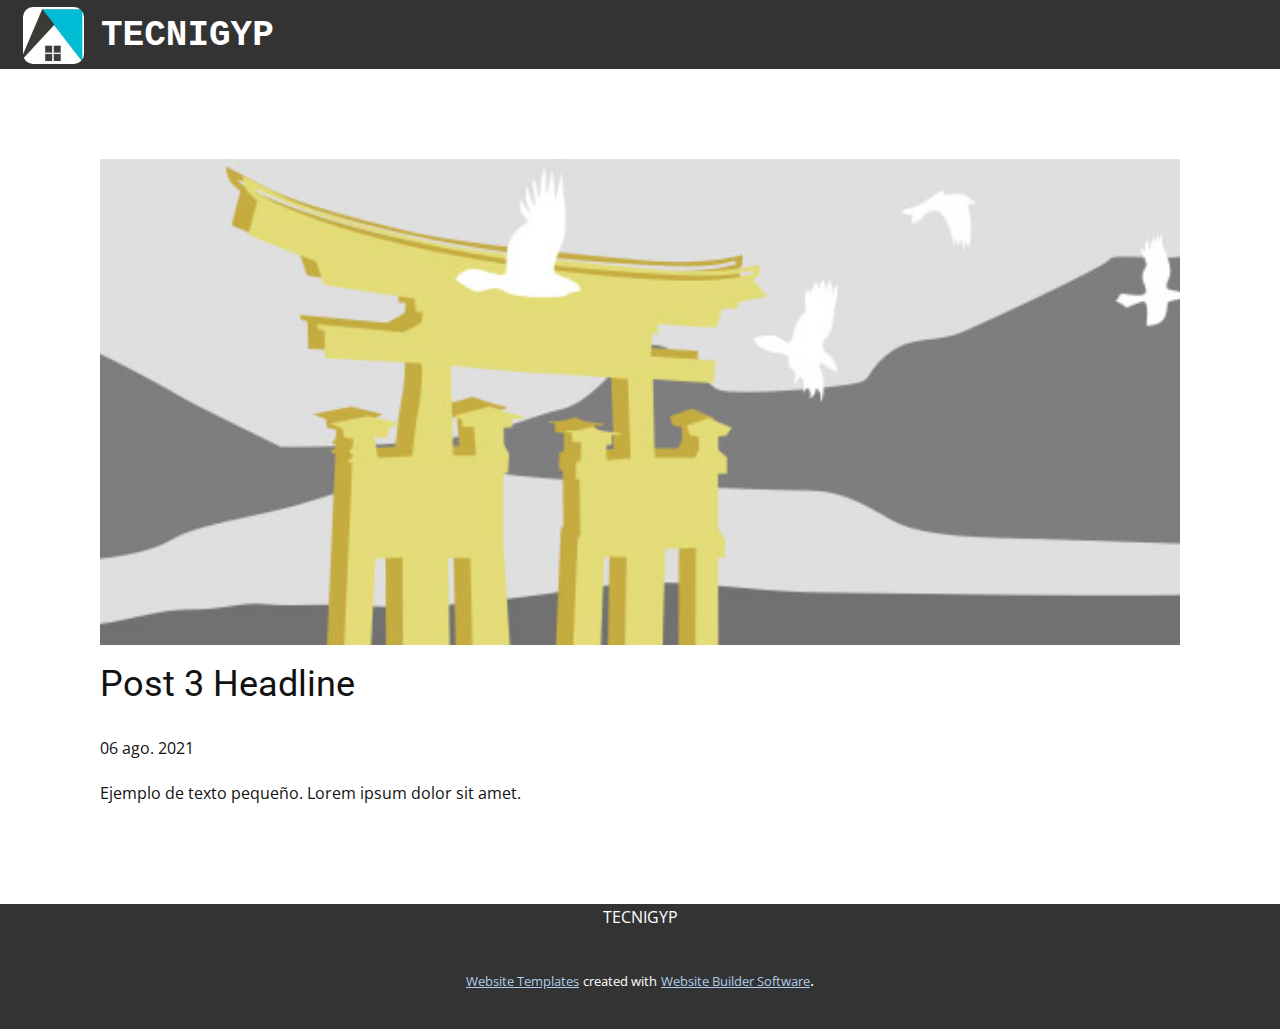
<file: blog/enviar-2.html>
<!doctype html>
<html style="font-size: 16px;" lang="es"><head>
    <meta name="viewport" content="width=device-width, initial-scale=1.0">
    <meta charset="utf-8">
    <meta name="keywords" content="Post 1 Headline">
    <meta name="description" content="">
    <meta name="page_type" content="np-template-header-footer-from-plugin">
    <title>Post 3 Headline</title>
    <link rel="stylesheet" href="../nicepage.css" media="screen">
<link rel="stylesheet" href="../Post-Template.css" media="screen">
    <script class="u-script" type="text/javascript" src="../jquery.js" defer=""></script>
    <script class="u-script" type="text/javascript" src="../nicepage.js" defer=""></script>
    <meta name="generator" content="Nicepage 3.23.2, nicepage.com">
    <link id="u-theme-google-font" rel="stylesheet" href="https://fonts.googleapis.com/css?family=Roboto:100,100i,300,300i,400,400i,500,500i,700,700i,900,900i|Open+Sans:300,300i,400,400i,600,600i,700,700i,800,800i">
    
    
    <script type="application/ld+json">{
		"@context": "http://schema.org",
		"@type": "Organization",
		"name": "Site1"
}</script>
  </head>
  <body class="u-body"><header class="u-grey-80 u-header" id="sec-9bbf" data-animation-name="" data-animation-duration="0" data-animation-delay="0" data-animation-direction=""><div class="u-clearfix u-sheet u-valign-middle-lg u-valign-middle-md u-valign-middle-sm u-valign-middle-xs u-sheet-1">
        <h1 class="u-align-left u-custom-font u-font-courier-new u-text u-title u-text-1">
          <span style="font-weight: 700;"> TECNIGYP<span class="u-text-black">
              <span style="font-weight: 700;"></span>
            </span>
          </span>
        </h1>
        <img class="u-align-left u-image u-image-round u-preserve-proportions u-radius-10 u-image-1" src="../images/logo.png" alt="" data-image-width="224" data-image-height="207">
      </div></header>
    <section class="u-align-center u-clearfix u-section-1" id="sec-513c">
      <div class="u-clearfix u-sheet u-valign-middle-md u-valign-middle-sm u-valign-middle-xs u-sheet-1"><!--post_details--><!--post_details_options_json--><!--{"source":""}--><!--/post_details_options_json--><!--blog_post-->
        <div class="u-container-style u-expanded-width u-post-details u-post-details-1">
          <div class="u-container-layout u-valign-middle u-container-layout-1"><!--blog_post_image-->
            <img alt="" class="u-blog-control u-expanded-width u-image u-image-default u-image-1" src="[data-uri]"><!--/blog_post_image--><!--blog_post_header-->
            <h2 class="u-blog-control u-text u-text-1">Post 3 Headline</h2><!--/blog_post_header--><!--blog_post_metadata-->
            <div class="u-blog-control u-metadata u-metadata-1"><!--blog_post_metadata_date-->
              <span class="u-meta-date u-meta-icon">06 ago. 2021</span><!--/blog_post_metadata_date--><!--blog_post_metadata_category-->
              <!--/blog_post_metadata_category--><!--blog_post_metadata_comments-->
              <!--/blog_post_metadata_comments-->
            </div><!--/blog_post_metadata--><!--blog_post_content-->
            <div class="u-align-justify u-blog-control u-post-content u-text u-text-2 fr-view">
  Ejemplo de texto pequeño. Lorem ipsum dolor sit amet.
  </div><!--/blog_post_content-->
          </div>
        </div><!--/blog_post--><!--/post_details-->
      </div>
    </section>
    
    
    <footer class="u-align-center u-clearfix u-footer u-grey-80 u-footer" id="sec-8a8a"><div class="u-clearfix u-sheet u-valign-middle u-sheet-1">
        <p class="u-small-text u-text u-text-variant u-text-1">TECNIGYP </p>
      </div></footer>
    <section class="u-backlink u-clearfix u-grey-80">
      <a class="u-link" href="https://nicepage.com/website-templates" target="_blank">
        <span>Website Templates</span>
      </a>
      <p class="u-text">
        <span>created with</span>
      </p>
      <a class="u-link" href="https://nicepage.com/" target="_blank">
        <span>Website Builder Software</span>
      </a>. 
    </section>
  
</body></html>
</file>
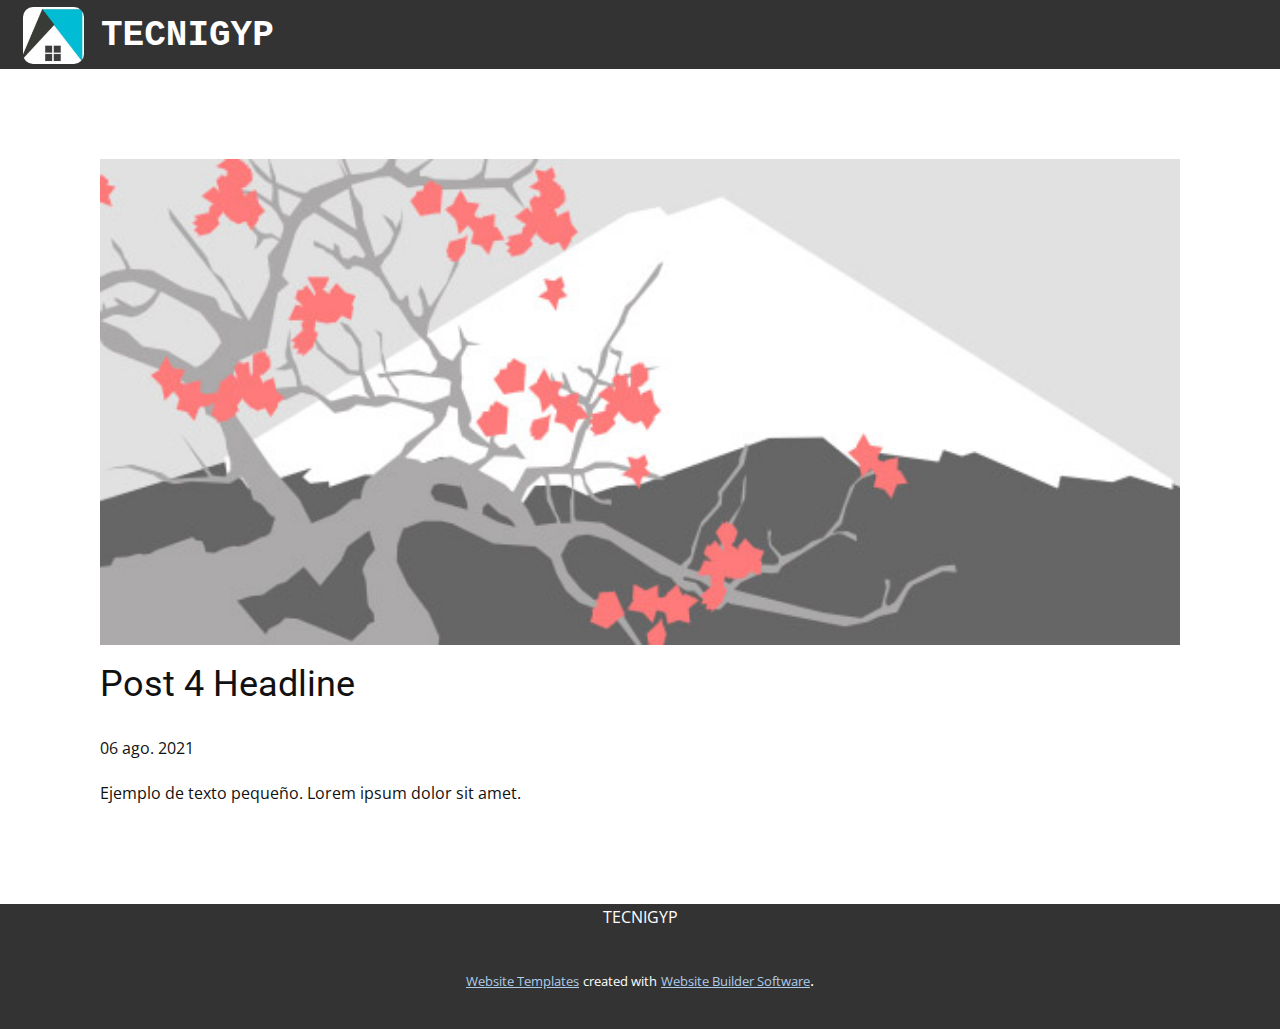
<file: blog/enviar-3.html>
<!doctype html>
<html style="font-size: 16px;" lang="es"><head>
    <meta name="viewport" content="width=device-width, initial-scale=1.0">
    <meta charset="utf-8">
    <meta name="keywords" content="Post 1 Headline">
    <meta name="description" content="">
    <meta name="page_type" content="np-template-header-footer-from-plugin">
    <title>Post 4 Headline</title>
    <link rel="stylesheet" href="../nicepage.css" media="screen">
<link rel="stylesheet" href="../Post-Template.css" media="screen">
    <script class="u-script" type="text/javascript" src="../jquery.js" defer=""></script>
    <script class="u-script" type="text/javascript" src="../nicepage.js" defer=""></script>
    <meta name="generator" content="Nicepage 3.23.2, nicepage.com">
    <link id="u-theme-google-font" rel="stylesheet" href="https://fonts.googleapis.com/css?family=Roboto:100,100i,300,300i,400,400i,500,500i,700,700i,900,900i|Open+Sans:300,300i,400,400i,600,600i,700,700i,800,800i">
    
    
    <script type="application/ld+json">{
		"@context": "http://schema.org",
		"@type": "Organization",
		"name": "Site1"
}</script>
  </head>
  <body class="u-body"><header class="u-grey-80 u-header" id="sec-9bbf" data-animation-name="" data-animation-duration="0" data-animation-delay="0" data-animation-direction=""><div class="u-clearfix u-sheet u-valign-middle-lg u-valign-middle-md u-valign-middle-sm u-valign-middle-xs u-sheet-1">
        <h1 class="u-align-left u-custom-font u-font-courier-new u-text u-title u-text-1">
          <span style="font-weight: 700;"> TECNIGYP<span class="u-text-black">
              <span style="font-weight: 700;"></span>
            </span>
          </span>
        </h1>
        <img class="u-align-left u-image u-image-round u-preserve-proportions u-radius-10 u-image-1" src="../images/logo.png" alt="" data-image-width="224" data-image-height="207">
      </div></header>
    <section class="u-align-center u-clearfix u-section-1" id="sec-513c">
      <div class="u-clearfix u-sheet u-valign-middle-md u-valign-middle-sm u-valign-middle-xs u-sheet-1"><!--post_details--><!--post_details_options_json--><!--{"source":""}--><!--/post_details_options_json--><!--blog_post-->
        <div class="u-container-style u-expanded-width u-post-details u-post-details-1">
          <div class="u-container-layout u-valign-middle u-container-layout-1"><!--blog_post_image-->
            <img alt="" class="u-blog-control u-expanded-width u-image u-image-default u-image-1" src="[data-uri]"><!--/blog_post_image--><!--blog_post_header-->
            <h2 class="u-blog-control u-text u-text-1">Post 4 Headline</h2><!--/blog_post_header--><!--blog_post_metadata-->
            <div class="u-blog-control u-metadata u-metadata-1"><!--blog_post_metadata_date-->
              <span class="u-meta-date u-meta-icon">06 ago. 2021</span><!--/blog_post_metadata_date--><!--blog_post_metadata_category-->
              <!--/blog_post_metadata_category--><!--blog_post_metadata_comments-->
              <!--/blog_post_metadata_comments-->
            </div><!--/blog_post_metadata--><!--blog_post_content-->
            <div class="u-align-justify u-blog-control u-post-content u-text u-text-2 fr-view">
  Ejemplo de texto pequeño. Lorem ipsum dolor sit amet.
  </div><!--/blog_post_content-->
          </div>
        </div><!--/blog_post--><!--/post_details-->
      </div>
    </section>
    
    
    <footer class="u-align-center u-clearfix u-footer u-grey-80 u-footer" id="sec-8a8a"><div class="u-clearfix u-sheet u-valign-middle u-sheet-1">
        <p class="u-small-text u-text u-text-variant u-text-1">TECNIGYP </p>
      </div></footer>
    <section class="u-backlink u-clearfix u-grey-80">
      <a class="u-link" href="https://nicepage.com/website-templates" target="_blank">
        <span>Website Templates</span>
      </a>
      <p class="u-text">
        <span>created with</span>
      </p>
      <a class="u-link" href="https://nicepage.com/" target="_blank">
        <span>Website Builder Software</span>
      </a>. 
    </section>
  
</body></html>
</file>
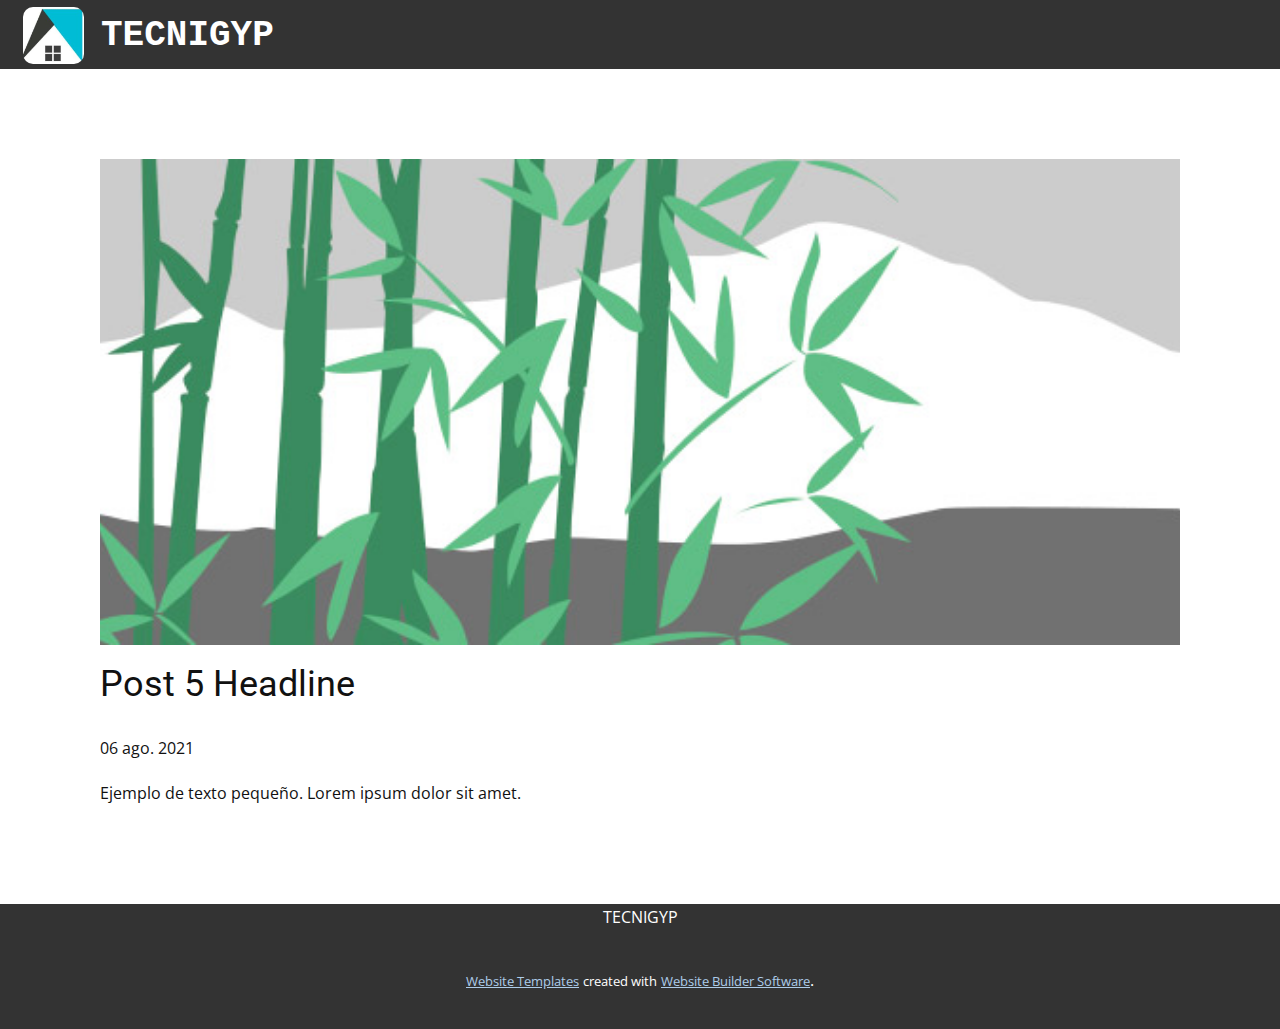
<file: blog/enviar-4.html>
<!doctype html>
<html style="font-size: 16px;" lang="es"><head>
    <meta name="viewport" content="width=device-width, initial-scale=1.0">
    <meta charset="utf-8">
    <meta name="keywords" content="Post 1 Headline">
    <meta name="description" content="">
    <meta name="page_type" content="np-template-header-footer-from-plugin">
    <title>Post 5 Headline</title>
    <link rel="stylesheet" href="../nicepage.css" media="screen">
<link rel="stylesheet" href="../Post-Template.css" media="screen">
    <script class="u-script" type="text/javascript" src="../jquery.js" defer=""></script>
    <script class="u-script" type="text/javascript" src="../nicepage.js" defer=""></script>
    <meta name="generator" content="Nicepage 3.23.2, nicepage.com">
    <link id="u-theme-google-font" rel="stylesheet" href="https://fonts.googleapis.com/css?family=Roboto:100,100i,300,300i,400,400i,500,500i,700,700i,900,900i|Open+Sans:300,300i,400,400i,600,600i,700,700i,800,800i">
    
    
    <script type="application/ld+json">{
		"@context": "http://schema.org",
		"@type": "Organization",
		"name": "Site1"
}</script>
  </head>
  <body class="u-body"><header class="u-grey-80 u-header" id="sec-9bbf" data-animation-name="" data-animation-duration="0" data-animation-delay="0" data-animation-direction=""><div class="u-clearfix u-sheet u-valign-middle-lg u-valign-middle-md u-valign-middle-sm u-valign-middle-xs u-sheet-1">
        <h1 class="u-align-left u-custom-font u-font-courier-new u-text u-title u-text-1">
          <span style="font-weight: 700;"> TECNIGYP<span class="u-text-black">
              <span style="font-weight: 700;"></span>
            </span>
          </span>
        </h1>
        <img class="u-align-left u-image u-image-round u-preserve-proportions u-radius-10 u-image-1" src="../images/logo.png" alt="" data-image-width="224" data-image-height="207">
      </div></header>
    <section class="u-align-center u-clearfix u-section-1" id="sec-513c">
      <div class="u-clearfix u-sheet u-valign-middle-md u-valign-middle-sm u-valign-middle-xs u-sheet-1"><!--post_details--><!--post_details_options_json--><!--{"source":""}--><!--/post_details_options_json--><!--blog_post-->
        <div class="u-container-style u-expanded-width u-post-details u-post-details-1">
          <div class="u-container-layout u-valign-middle u-container-layout-1"><!--blog_post_image-->
            <img alt="" class="u-blog-control u-expanded-width u-image u-image-default u-image-1" src="[data-uri]"><!--/blog_post_image--><!--blog_post_header-->
            <h2 class="u-blog-control u-text u-text-1">Post 5 Headline</h2><!--/blog_post_header--><!--blog_post_metadata-->
            <div class="u-blog-control u-metadata u-metadata-1"><!--blog_post_metadata_date-->
              <span class="u-meta-date u-meta-icon">06 ago. 2021</span><!--/blog_post_metadata_date--><!--blog_post_metadata_category-->
              <!--/blog_post_metadata_category--><!--blog_post_metadata_comments-->
              <!--/blog_post_metadata_comments-->
            </div><!--/blog_post_metadata--><!--blog_post_content-->
            <div class="u-align-justify u-blog-control u-post-content u-text u-text-2 fr-view">
  Ejemplo de texto pequeño. Lorem ipsum dolor sit amet.
  </div><!--/blog_post_content-->
          </div>
        </div><!--/blog_post--><!--/post_details-->
      </div>
    </section>
    
    
    <footer class="u-align-center u-clearfix u-footer u-grey-80 u-footer" id="sec-8a8a"><div class="u-clearfix u-sheet u-valign-middle u-sheet-1">
        <p class="u-small-text u-text u-text-variant u-text-1">TECNIGYP </p>
      </div></footer>
    <section class="u-backlink u-clearfix u-grey-80">
      <a class="u-link" href="https://nicepage.com/website-templates" target="_blank">
        <span>Website Templates</span>
      </a>
      <p class="u-text">
        <span>created with</span>
      </p>
      <a class="u-link" href="https://nicepage.com/" target="_blank">
        <span>Website Builder Software</span>
      </a>. 
    </section>
  
</body></html>
</file>
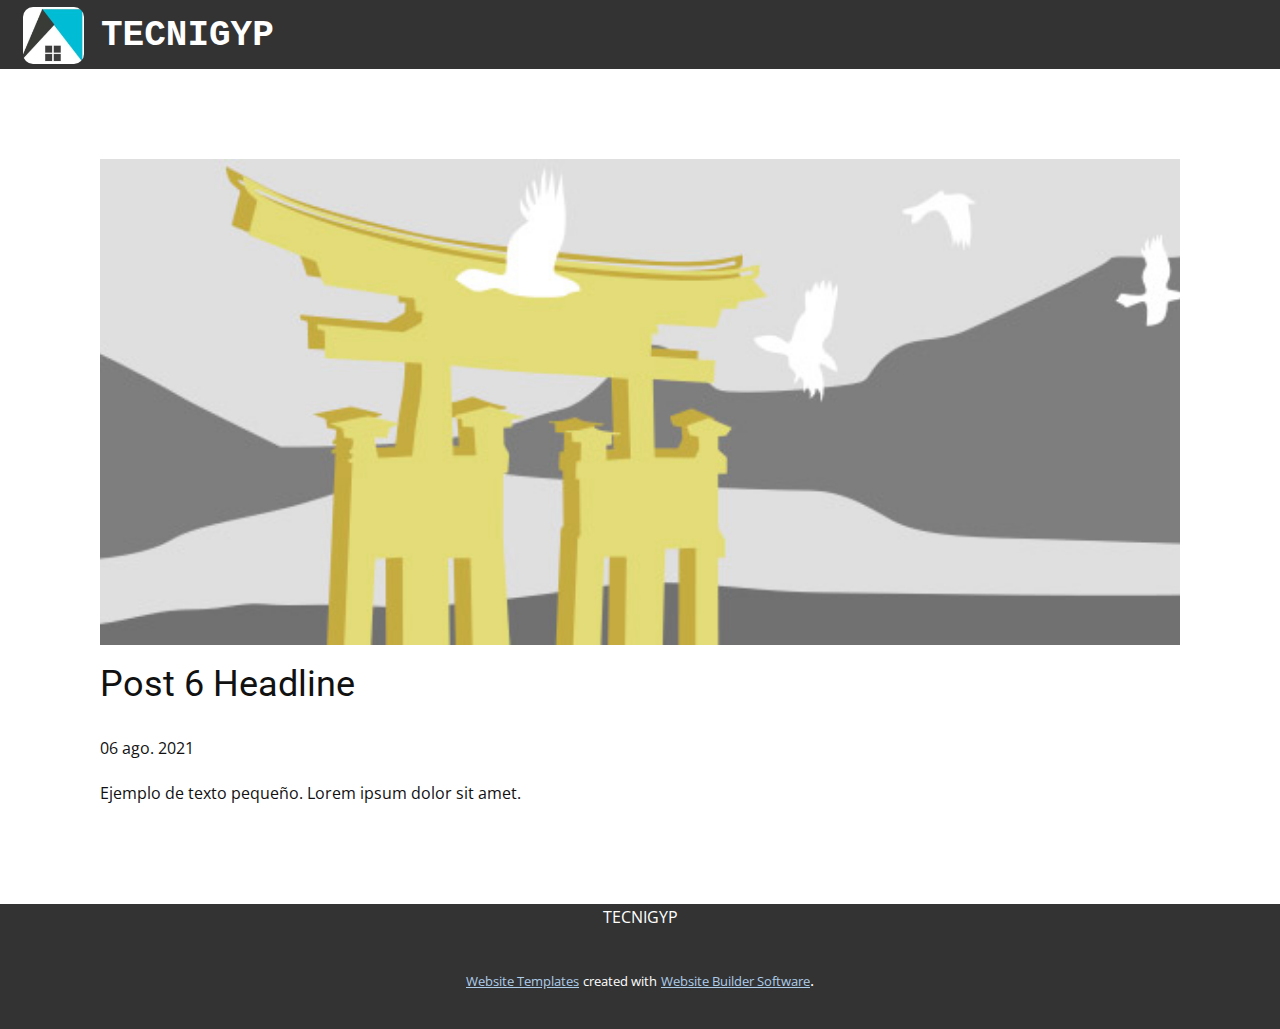
<file: blog/enviar-5.html>
<!doctype html>
<html style="font-size: 16px;" lang="es"><head>
    <meta name="viewport" content="width=device-width, initial-scale=1.0">
    <meta charset="utf-8">
    <meta name="keywords" content="Post 1 Headline">
    <meta name="description" content="">
    <meta name="page_type" content="np-template-header-footer-from-plugin">
    <title>Post 6 Headline</title>
    <link rel="stylesheet" href="../nicepage.css" media="screen">
<link rel="stylesheet" href="../Post-Template.css" media="screen">
    <script class="u-script" type="text/javascript" src="../jquery.js" defer=""></script>
    <script class="u-script" type="text/javascript" src="../nicepage.js" defer=""></script>
    <meta name="generator" content="Nicepage 3.23.2, nicepage.com">
    <link id="u-theme-google-font" rel="stylesheet" href="https://fonts.googleapis.com/css?family=Roboto:100,100i,300,300i,400,400i,500,500i,700,700i,900,900i|Open+Sans:300,300i,400,400i,600,600i,700,700i,800,800i">
    
    
    <script type="application/ld+json">{
		"@context": "http://schema.org",
		"@type": "Organization",
		"name": "Site1"
}</script>
  </head>
  <body class="u-body"><header class="u-grey-80 u-header" id="sec-9bbf" data-animation-name="" data-animation-duration="0" data-animation-delay="0" data-animation-direction=""><div class="u-clearfix u-sheet u-valign-middle-lg u-valign-middle-md u-valign-middle-sm u-valign-middle-xs u-sheet-1">
        <h1 class="u-align-left u-custom-font u-font-courier-new u-text u-title u-text-1">
          <span style="font-weight: 700;"> TECNIGYP<span class="u-text-black">
              <span style="font-weight: 700;"></span>
            </span>
          </span>
        </h1>
        <img class="u-align-left u-image u-image-round u-preserve-proportions u-radius-10 u-image-1" src="../images/logo.png" alt="" data-image-width="224" data-image-height="207">
      </div></header>
    <section class="u-align-center u-clearfix u-section-1" id="sec-513c">
      <div class="u-clearfix u-sheet u-valign-middle-md u-valign-middle-sm u-valign-middle-xs u-sheet-1"><!--post_details--><!--post_details_options_json--><!--{"source":""}--><!--/post_details_options_json--><!--blog_post-->
        <div class="u-container-style u-expanded-width u-post-details u-post-details-1">
          <div class="u-container-layout u-valign-middle u-container-layout-1"><!--blog_post_image-->
            <img alt="" class="u-blog-control u-expanded-width u-image u-image-default u-image-1" src="[data-uri]"><!--/blog_post_image--><!--blog_post_header-->
            <h2 class="u-blog-control u-text u-text-1">Post 6 Headline</h2><!--/blog_post_header--><!--blog_post_metadata-->
            <div class="u-blog-control u-metadata u-metadata-1"><!--blog_post_metadata_date-->
              <span class="u-meta-date u-meta-icon">06 ago. 2021</span><!--/blog_post_metadata_date--><!--blog_post_metadata_category-->
              <!--/blog_post_metadata_category--><!--blog_post_metadata_comments-->
              <!--/blog_post_metadata_comments-->
            </div><!--/blog_post_metadata--><!--blog_post_content-->
            <div class="u-align-justify u-blog-control u-post-content u-text u-text-2 fr-view">
  Ejemplo de texto pequeño. Lorem ipsum dolor sit amet.
  </div><!--/blog_post_content-->
          </div>
        </div><!--/blog_post--><!--/post_details-->
      </div>
    </section>
    
    
    <footer class="u-align-center u-clearfix u-footer u-grey-80 u-footer" id="sec-8a8a"><div class="u-clearfix u-sheet u-valign-middle u-sheet-1">
        <p class="u-small-text u-text u-text-variant u-text-1">TECNIGYP </p>
      </div></footer>
    <section class="u-backlink u-clearfix u-grey-80">
      <a class="u-link" href="https://nicepage.com/website-templates" target="_blank">
        <span>Website Templates</span>
      </a>
      <p class="u-text">
        <span>created with</span>
      </p>
      <a class="u-link" href="https://nicepage.com/" target="_blank">
        <span>Website Builder Software</span>
      </a>. 
    </section>
  
</body></html>
</file>
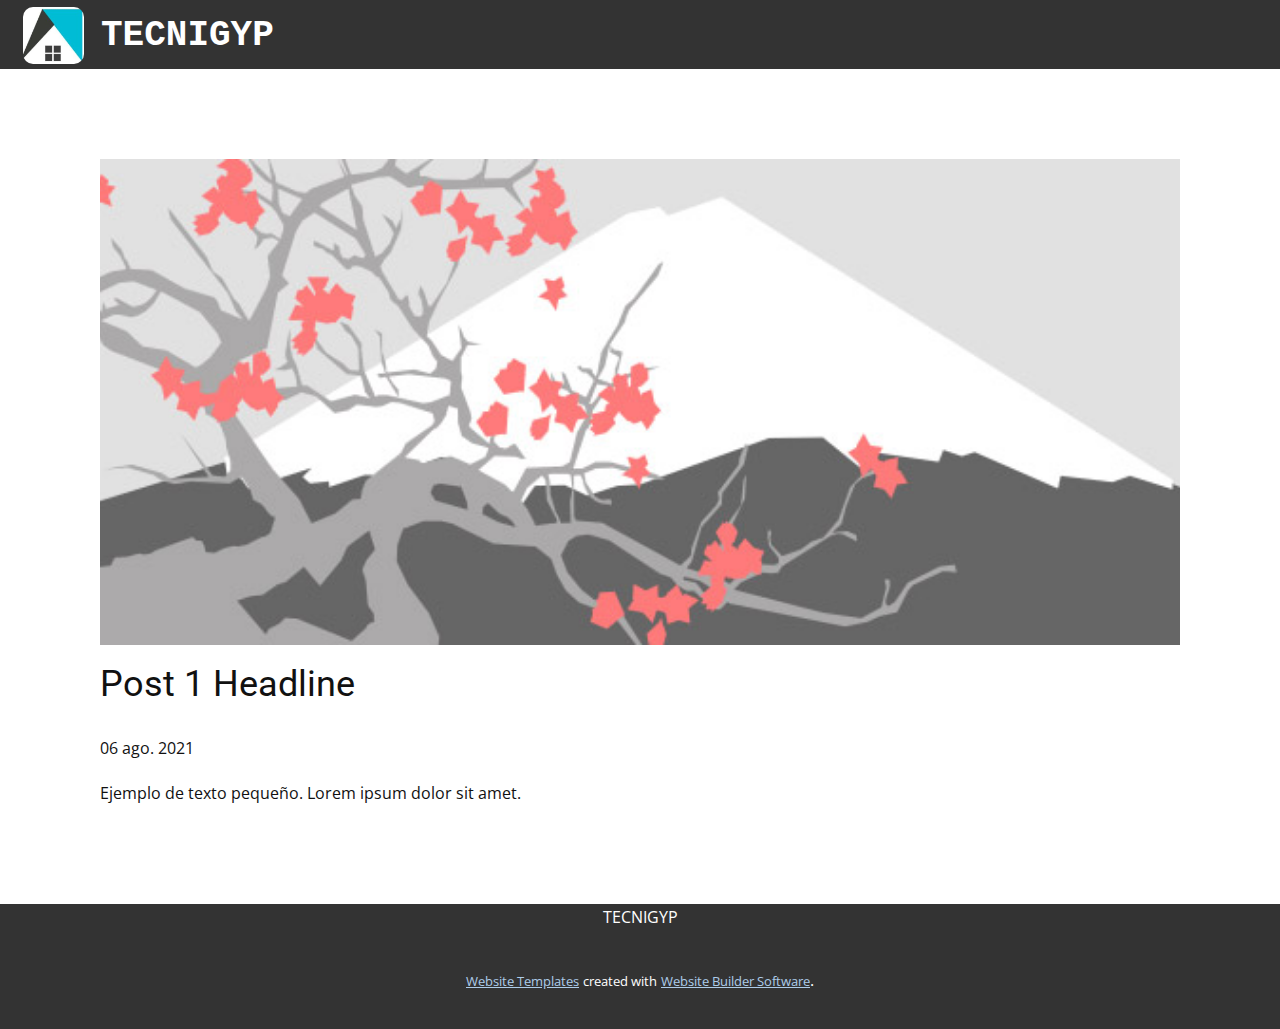
<file: blog/enviar.html>
<!doctype html>
<html style="font-size: 16px;" lang="es"><head>
    <meta name="viewport" content="width=device-width, initial-scale=1.0">
    <meta charset="utf-8">
    <meta name="keywords" content="Post 1 Headline">
    <meta name="description" content="">
    <meta name="page_type" content="np-template-header-footer-from-plugin">
    <title>Post 1 Headline</title>
    <link rel="stylesheet" href="../nicepage.css" media="screen">
<link rel="stylesheet" href="../Post-Template.css" media="screen">
    <script class="u-script" type="text/javascript" src="../jquery.js" defer=""></script>
    <script class="u-script" type="text/javascript" src="../nicepage.js" defer=""></script>
    <meta name="generator" content="Nicepage 3.23.2, nicepage.com">
    <link id="u-theme-google-font" rel="stylesheet" href="https://fonts.googleapis.com/css?family=Roboto:100,100i,300,300i,400,400i,500,500i,700,700i,900,900i|Open+Sans:300,300i,400,400i,600,600i,700,700i,800,800i">
    
    
    <script type="application/ld+json">{
		"@context": "http://schema.org",
		"@type": "Organization",
		"name": "Site1"
}</script>
  </head>
  <body class="u-body"><header class="u-grey-80 u-header" id="sec-9bbf" data-animation-name="" data-animation-duration="0" data-animation-delay="0" data-animation-direction=""><div class="u-clearfix u-sheet u-valign-middle-lg u-valign-middle-md u-valign-middle-sm u-valign-middle-xs u-sheet-1">
        <h1 class="u-align-left u-custom-font u-font-courier-new u-text u-title u-text-1">
          <span style="font-weight: 700;"> TECNIGYP<span class="u-text-black">
              <span style="font-weight: 700;"></span>
            </span>
          </span>
        </h1>
        <img class="u-align-left u-image u-image-round u-preserve-proportions u-radius-10 u-image-1" src="../images/logo.png" alt="" data-image-width="224" data-image-height="207">
      </div></header>
    <section class="u-align-center u-clearfix u-section-1" id="sec-513c">
      <div class="u-clearfix u-sheet u-valign-middle-md u-valign-middle-sm u-valign-middle-xs u-sheet-1"><!--post_details--><!--post_details_options_json--><!--{"source":""}--><!--/post_details_options_json--><!--blog_post-->
        <div class="u-container-style u-expanded-width u-post-details u-post-details-1">
          <div class="u-container-layout u-valign-middle u-container-layout-1"><!--blog_post_image-->
            <img alt="" class="u-blog-control u-expanded-width u-image u-image-default u-image-1" src="[data-uri]"><!--/blog_post_image--><!--blog_post_header-->
            <h2 class="u-blog-control u-text u-text-1">Post 1 Headline</h2><!--/blog_post_header--><!--blog_post_metadata-->
            <div class="u-blog-control u-metadata u-metadata-1"><!--blog_post_metadata_date-->
              <span class="u-meta-date u-meta-icon">06 ago. 2021</span><!--/blog_post_metadata_date--><!--blog_post_metadata_category-->
              <!--/blog_post_metadata_category--><!--blog_post_metadata_comments-->
              <!--/blog_post_metadata_comments-->
            </div><!--/blog_post_metadata--><!--blog_post_content-->
            <div class="u-align-justify u-blog-control u-post-content u-text u-text-2 fr-view">
  Ejemplo de texto pequeño. Lorem ipsum dolor sit amet.
  </div><!--/blog_post_content-->
          </div>
        </div><!--/blog_post--><!--/post_details-->
      </div>
    </section>
    
    
    <footer class="u-align-center u-clearfix u-footer u-grey-80 u-footer" id="sec-8a8a"><div class="u-clearfix u-sheet u-valign-middle u-sheet-1">
        <p class="u-small-text u-text u-text-variant u-text-1">TECNIGYP </p>
      </div></footer>
    <section class="u-backlink u-clearfix u-grey-80">
      <a class="u-link" href="https://nicepage.com/website-templates" target="_blank">
        <span>Website Templates</span>
      </a>
      <p class="u-text">
        <span>created with</span>
      </p>
      <a class="u-link" href="https://nicepage.com/" target="_blank">
        <span>Website Builder Software</span>
      </a>. 
    </section>
  
</body></html>
</file>
